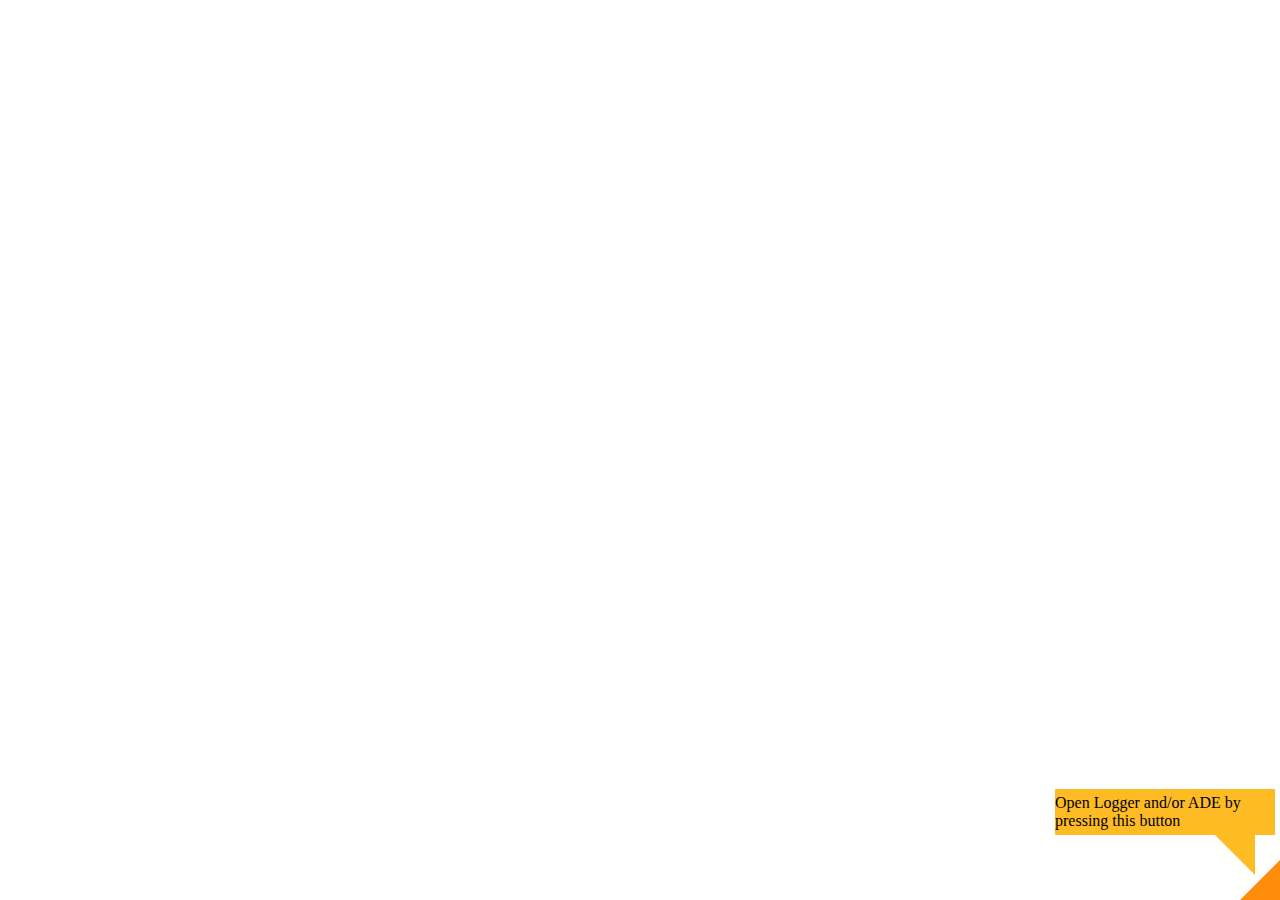
<file: index.html>
<!DOCTYPE HTML>
<html>

<head>
    <meta http-equiv="Content-Type" content="text/html; charset=UTF-8" />
    <meta content="width=device-width,initial-scale=1,maximum-scale=5,user-scalable=yes" name="viewport">
    <title></title>
    <script src="architect://architect.js"></script>
    <script type="text/javascript" src="ade.js"></script>
    <script type="text/javascript" src="setting/app_setting_building01.js"></script>
</head>
<body>
    <script data-main="core/app" src="core/require.js"></script>
</body>
</html>
</file>
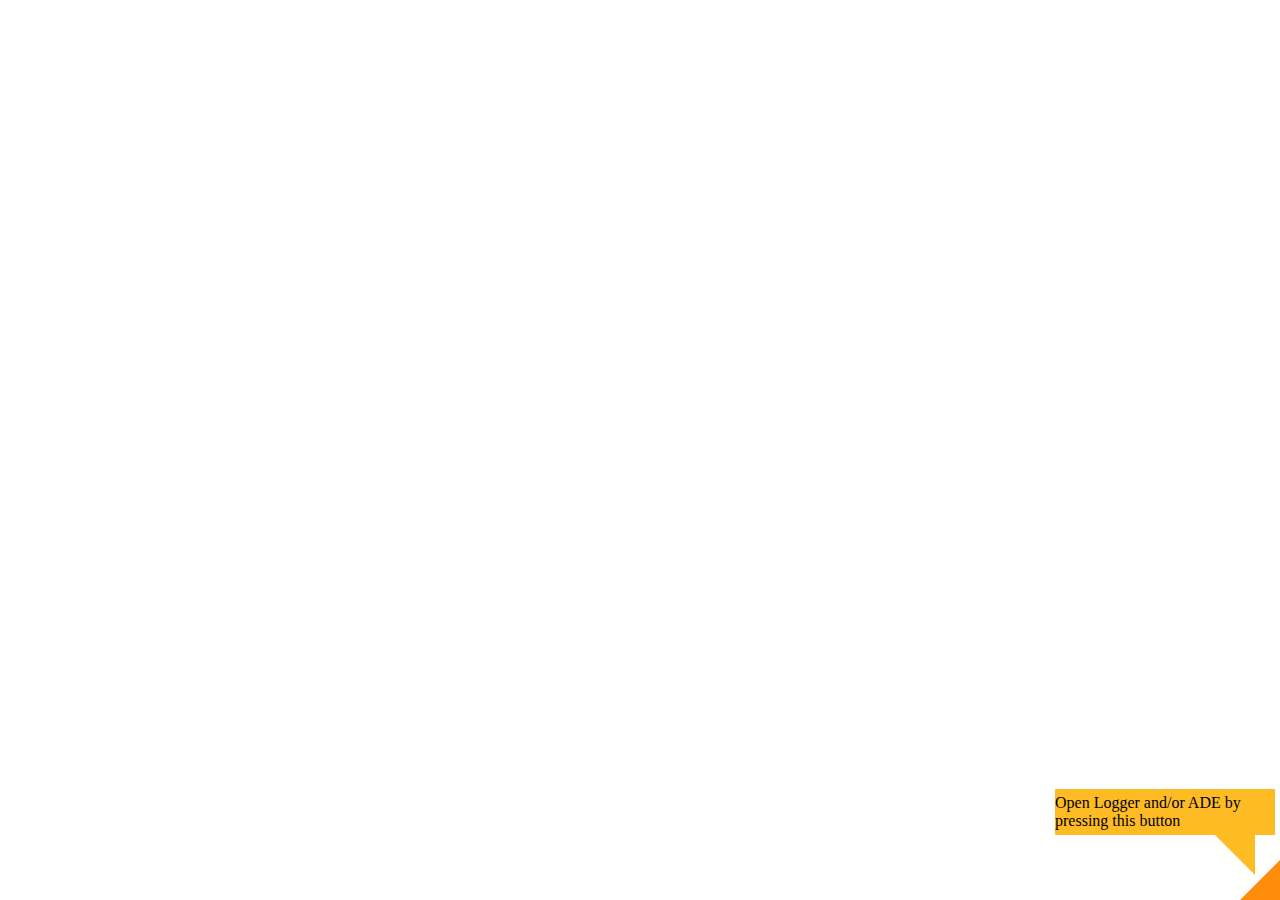
<file: index_sky100_03.html>
<!DOCTYPE HTML>
<html>

<head>
    <meta http-equiv="Content-Type" content="text/html; charset=UTF-8" />
    <meta content="width=device-width,initial-scale=1,maximum-scale=5,user-scalable=yes" name="viewport">
    <title></title>
    <script src="architect://architect.js"></script>
    <script type="text/javascript" src="ade.js"></script>
    <script type="text/javascript" src="setting/app_setting_building03.js"></script>
</head>
<body>
    <script data-main="core/app" src="core/require.js"></script>
</body>
</html>
</file>
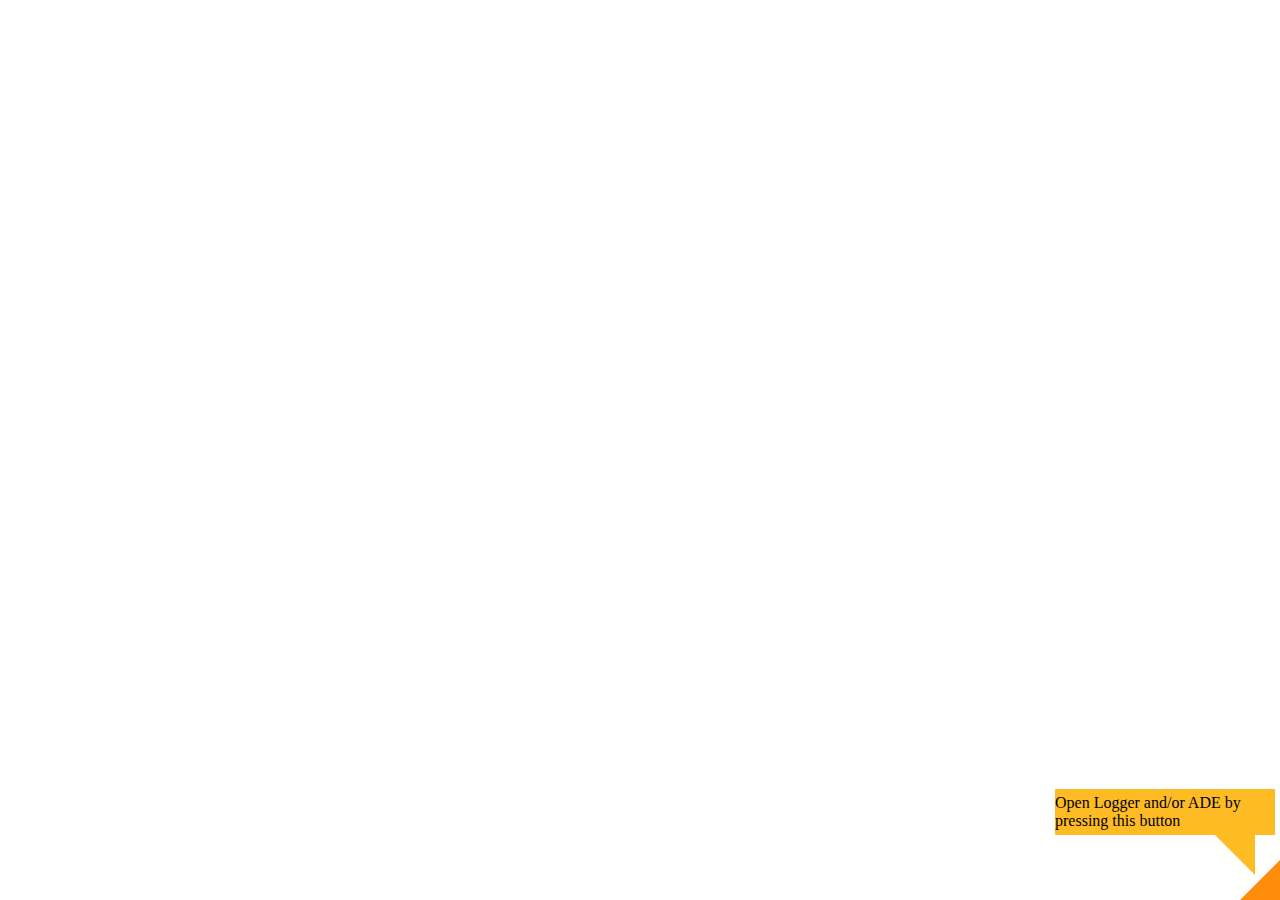
<file: index_sky_dive.html>
<!DOCTYPE HTML>
<html>

<head>
    <meta http-equiv="Content-Type" content="text/html; charset=UTF-8" />
    <meta content="width=device-width,initial-scale=1,maximum-scale=5,user-scalable=yes" name="viewport">
    <title></title>
    <script src="architect://architect.js"></script>
    <script type="text/javascript" src="ade.js"></script>
    <script type="text/javascript" src="setting/app_setting_skydive.js"></script>
</head>
<body>
    <script data-main="core/app" src="core/require.js"></script>
</body>
</html>
</file>
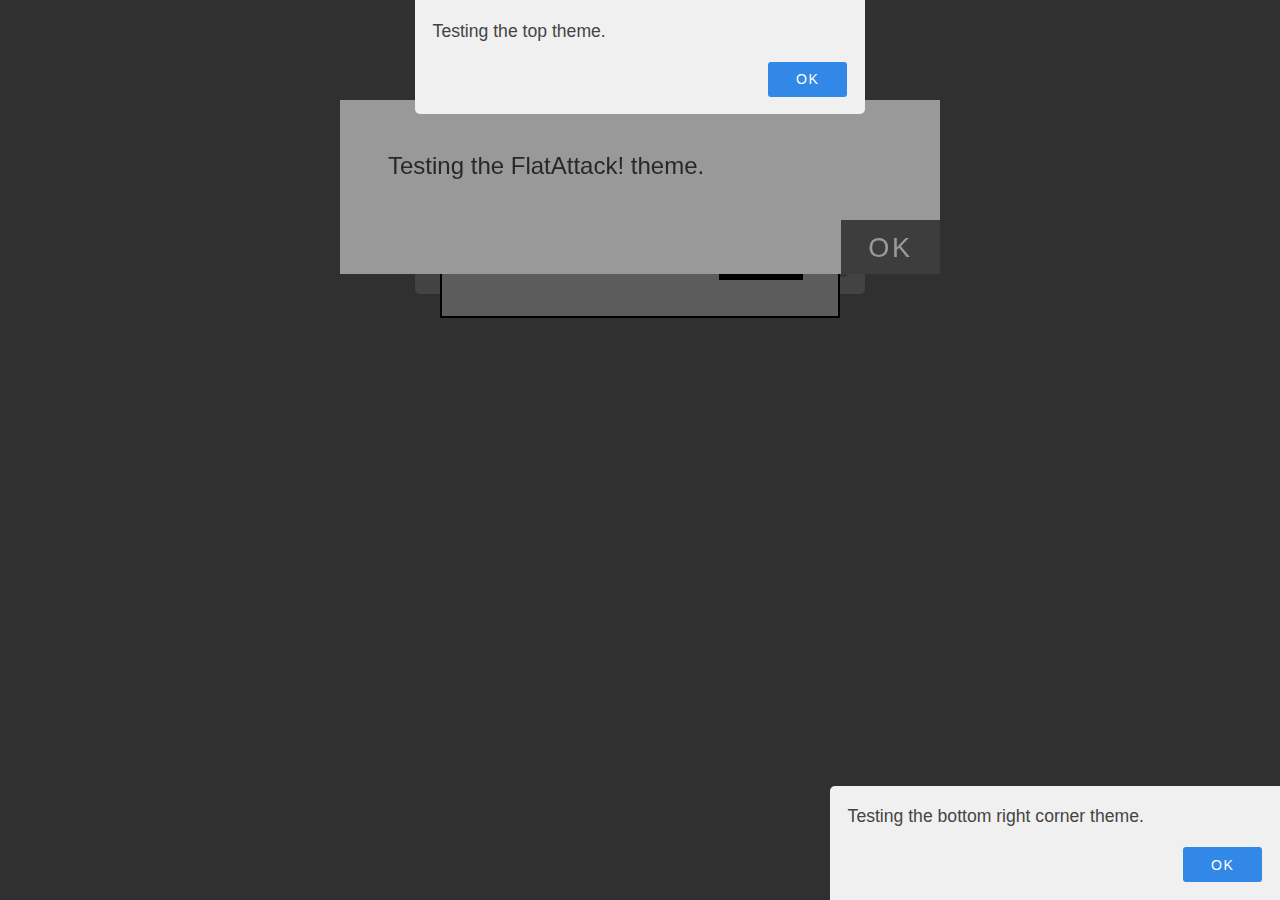
<file: 3_3d$Models_5_Animated$Model$Parts/lib/vex/test/build-test.html>
<html>
    <head>
        <script src="../dist/vex.combined.min.js"></script>
        <link rel="stylesheet" href="../css/vex.css" />
        <link rel="stylesheet" href="../css/vex-theme-default.css" />
        <link rel="stylesheet" href="../css/vex-theme-os.css" />
        <link rel="stylesheet" href="../css/vex-theme-plain.css" />
        <link rel="stylesheet" href="../css/vex-theme-wireframe.css" />
        <link rel="stylesheet" href="../css/vex-theme-flat-attack.css" />
        <link rel="stylesheet" href="../css/vex-theme-top.css" />
        <link rel="stylesheet" href="../css/vex-theme-bottom-right-corner.css" />
    </head>
    <body>
        <script>
            vex.dialog.alert({
                message: 'Testing the default theme.',
                className: 'vex-theme-default'
            })
            vex.dialog.alert({
                message: 'Testing the os theme.',
                className: 'vex-theme-os'
            })
            vex.dialog.alert({
                message: 'Testing the plain theme.',
                className: 'vex-theme-plain'
            })
            vex.dialog.alert({
                message: 'Testing the wireframe theme.',
                className: 'vex-theme-wireframe'
            })
            vex.dialog.alert({
                message: 'Testing the FlatAttack! theme.',
                className: 'vex-theme-flat-attack'
            })
            vex.dialog.alert({
                message: 'Testing the top theme.',
                className: 'vex-theme-top'
            })
            vex.dialog.alert({
                message: 'Testing the bottom right corner theme.',
                className: 'vex-theme-bottom-right-corner'
            })
        </script>
    </body>
</html>
</file>
<file: 3_3d$Models_5_Animated$Model$Parts/lib/vex/css/vex.css>
@keyframes vex-fadein {
  0% {
    opacity: 0; }
  100% {
    opacity: 1; } }

@-webkit-keyframes vex-fadein {
  0% {
    opacity: 0; }
  100% {
    opacity: 1; } }

@-moz-keyframes vex-fadein {
  0% {
    opacity: 0; }
  100% {
    opacity: 1; } }

@-ms-keyframes vex-fadein {
  0% {
    opacity: 0; }
  100% {
    opacity: 1; } }

@-o-keyframes vex-fadein {
  0% {
    opacity: 0; }
  100% {
    opacity: 1; } }

@keyframes vex-fadeout {
  0% {
    opacity: 1; }
  100% {
    opacity: 0; } }

@-webkit-keyframes vex-fadeout {
  0% {
    opacity: 1; }
  100% {
    opacity: 0; } }

@-moz-keyframes vex-fadeout {
  0% {
    opacity: 1; }
  100% {
    opacity: 0; } }

@-ms-keyframes vex-fadeout {
  0% {
    opacity: 1; }
  100% {
    opacity: 0; } }

@-o-keyframes vex-fadeout {
  0% {
    opacity: 1; }
  100% {
    opacity: 0; } }

@keyframes vex-rotation {
  0% {
    transform: rotate(0deg);
    -webkit-transform: rotate(0deg);
    -moz-transform: rotate(0deg);
    -ms-transform: rotate(0deg);
    -o-transform: rotate(0deg); }
  100% {
    transform: rotate(359deg);
    -webkit-transform: rotate(359deg);
    -moz-transform: rotate(359deg);
    -ms-transform: rotate(359deg);
    -o-transform: rotate(359deg); } }

@-webkit-keyframes vex-rotation {
  0% {
    transform: rotate(0deg);
    -webkit-transform: rotate(0deg);
    -moz-transform: rotate(0deg);
    -ms-transform: rotate(0deg);
    -o-transform: rotate(0deg); }
  100% {
    transform: rotate(359deg);
    -webkit-transform: rotate(359deg);
    -moz-transform: rotate(359deg);
    -ms-transform: rotate(359deg);
    -o-transform: rotate(359deg); } }

@-moz-keyframes vex-rotation {
  0% {
    transform: rotate(0deg);
    -webkit-transform: rotate(0deg);
    -moz-transform: rotate(0deg);
    -ms-transform: rotate(0deg);
    -o-transform: rotate(0deg); }
  100% {
    transform: rotate(359deg);
    -webkit-transform: rotate(359deg);
    -moz-transform: rotate(359deg);
    -ms-transform: rotate(359deg);
    -o-transform: rotate(359deg); } }

@-ms-keyframes vex-rotation {
  0% {
    transform: rotate(0deg);
    -webkit-transform: rotate(0deg);
    -moz-transform: rotate(0deg);
    -ms-transform: rotate(0deg);
    -o-transform: rotate(0deg); }
  100% {
    transform: rotate(359deg);
    -webkit-transform: rotate(359deg);
    -moz-transform: rotate(359deg);
    -ms-transform: rotate(359deg);
    -o-transform: rotate(359deg); } }

@-o-keyframes vex-rotation {
  0% {
    transform: rotate(0deg);
    -webkit-transform: rotate(0deg);
    -moz-transform: rotate(0deg);
    -ms-transform: rotate(0deg);
    -o-transform: rotate(0deg); }
  100% {
    transform: rotate(359deg);
    -webkit-transform: rotate(359deg);
    -moz-transform: rotate(359deg);
    -ms-transform: rotate(359deg);
    -o-transform: rotate(359deg); } }

.vex, .vex *, .vex *:before, .vex *:after {
  -moz-box-sizing: border-box;
  -webkit-box-sizing: border-box;
  box-sizing: border-box; }

.vex {
  position: fixed;
  overflow: auto;
  -webkit-overflow-scrolling: touch;
  z-index: 1111;
  top: 0;
  right: 0;
  bottom: 0;
  left: 0; }

.vex-scrollbar-measure {
  position: absolute;
  top: -9999px;
  width: 50px;
  height: 50px;
  overflow: scroll; }

.vex-overlay {
  background: #000;
  filter: alpha(opacity=40);
  -ms-filter: "progid:DXImageTransform.Microsoft.Alpha(Opacity=40)"; }

.vex-overlay {
  animation: vex-fadein 0.5s;
  -webkit-animation: vex-fadein 0.5s;
  -moz-animation: vex-fadein 0.5s;
  -ms-animation: vex-fadein 0.5s;
  -o-animation: vex-fadein 0.5s;
  -webkit-backface-visibility: hidden;
  position: fixed;
  background: rgba(0, 0, 0, 0.4);
  top: 0;
  right: 0;
  bottom: 0;
  left: 0; }
  .vex.vex-closing .vex-overlay {
    animation: vex-fadeout 0.5s;
    -webkit-animation: vex-fadeout 0.5s;
    -moz-animation: vex-fadeout 0.5s;
    -ms-animation: vex-fadeout 0.5s;
    -o-animation: vex-fadeout 0.5s;
    -webkit-backface-visibility: hidden; }

.vex-content {
  animation: vex-fadein 0.5s;
  -webkit-animation: vex-fadein 0.5s;
  -moz-animation: vex-fadein 0.5s;
  -ms-animation: vex-fadein 0.5s;
  -o-animation: vex-fadein 0.5s;
  -webkit-backface-visibility: hidden;
  background: #fff; }
  .vex.vex-closing .vex-content {
    animation: vex-fadeout 0.5s;
    -webkit-animation: vex-fadeout 0.5s;
    -moz-animation: vex-fadeout 0.5s;
    -ms-animation: vex-fadeout 0.5s;
    -o-animation: vex-fadeout 0.5s;
    -webkit-backface-visibility: hidden; }

.vex-close:before {
  font-family: Arial, sans-serif;
  content: "\00D7"; }

.vex-dialog-form {
  margin: 0; }

.vex-dialog-button {
  text-rendering: optimizeLegibility;
  -moz-appearance: none;
  -webkit-appearance: none;
  cursor: pointer;
  -webkit-tap-highlight-color: transparent; }

.vex-loading-spinner {
  animation: vex-rotation 0.7s linear infinite;
  -webkit-animation: vex-rotation 0.7s linear infinite;
  -moz-animation: vex-rotation 0.7s linear infinite;
  -ms-animation: vex-rotation 0.7s linear infinite;
  -o-animation: vex-rotation 0.7s linear infinite;
  -webkit-backface-visibility: hidden;
  -moz-box-shadow: 0 0 1em rgba(0, 0, 0, 0.1);
  -webkit-box-shadow: 0 0 1em rgba(0, 0, 0, 0.1);
  box-shadow: 0 0 1em rgba(0, 0, 0, 0.1);
  position: fixed;
  z-index: 1112;
  margin: auto;
  top: 0;
  right: 0;
  bottom: 0;
  left: 0;
  height: 2em;
  width: 2em;
  background: #fff; }

body.vex-open {
  overflow: hidden; }
</file>
<file: 3_3d$Models_5_Animated$Model$Parts/lib/vex/css/vex-theme-default.css>
@keyframes vex-flyin {
  0% {
    opacity: 0;
    transform: translateY(-40px);
    -webkit-transform: translateY(-40px);
    -moz-transform: translateY(-40px);
    -ms-transform: translateY(-40px);
    -o-transform: translateY(-40px); }
  100% {
    opacity: 1;
    transform: translateY(0);
    -webkit-transform: translateY(0);
    -moz-transform: translateY(0);
    -ms-transform: translateY(0);
    -o-transform: translateY(0); } }

@-webkit-keyframes vex-flyin {
  0% {
    opacity: 0;
    transform: translateY(-40px);
    -webkit-transform: translateY(-40px);
    -moz-transform: translateY(-40px);
    -ms-transform: translateY(-40px);
    -o-transform: translateY(-40px); }
  100% {
    opacity: 1;
    transform: translateY(0);
    -webkit-transform: translateY(0);
    -moz-transform: translateY(0);
    -ms-transform: translateY(0);
    -o-transform: translateY(0); } }

@-moz-keyframes vex-flyin {
  0% {
    opacity: 0;
    transform: translateY(-40px);
    -webkit-transform: translateY(-40px);
    -moz-transform: translateY(-40px);
    -ms-transform: translateY(-40px);
    -o-transform: translateY(-40px); }
  100% {
    opacity: 1;
    transform: translateY(0);
    -webkit-transform: translateY(0);
    -moz-transform: translateY(0);
    -ms-transform: translateY(0);
    -o-transform: translateY(0); } }

@-ms-keyframes vex-flyin {
  0% {
    opacity: 0;
    transform: translateY(-40px);
    -webkit-transform: translateY(-40px);
    -moz-transform: translateY(-40px);
    -ms-transform: translateY(-40px);
    -o-transform: translateY(-40px); }
  100% {
    opacity: 1;
    transform: translateY(0);
    -webkit-transform: translateY(0);
    -moz-transform: translateY(0);
    -ms-transform: translateY(0);
    -o-transform: translateY(0); } }

@-o-keyframes vex-flyin {
  0% {
    opacity: 0;
    transform: translateY(-40px);
    -webkit-transform: translateY(-40px);
    -moz-transform: translateY(-40px);
    -ms-transform: translateY(-40px);
    -o-transform: translateY(-40px); }
  100% {
    opacity: 1;
    transform: translateY(0);
    -webkit-transform: translateY(0);
    -moz-transform: translateY(0);
    -ms-transform: translateY(0);
    -o-transform: translateY(0); } }

@keyframes vex-flyout {
  0% {
    opacity: 1;
    transform: translateY(0);
    -webkit-transform: translateY(0);
    -moz-transform: translateY(0);
    -ms-transform: translateY(0);
    -o-transform: translateY(0); }
  100% {
    opacity: 0;
    transform: translateY(-40px);
    -webkit-transform: translateY(-40px);
    -moz-transform: translateY(-40px);
    -ms-transform: translateY(-40px);
    -o-transform: translateY(-40px); } }

@-webkit-keyframes vex-flyout {
  0% {
    opacity: 1;
    transform: translateY(0);
    -webkit-transform: translateY(0);
    -moz-transform: translateY(0);
    -ms-transform: translateY(0);
    -o-transform: translateY(0); }
  100% {
    opacity: 0;
    transform: translateY(-40px);
    -webkit-transform: translateY(-40px);
    -moz-transform: translateY(-40px);
    -ms-transform: translateY(-40px);
    -o-transform: translateY(-40px); } }

@-moz-keyframes vex-flyout {
  0% {
    opacity: 1;
    transform: translateY(0);
    -webkit-transform: translateY(0);
    -moz-transform: translateY(0);
    -ms-transform: translateY(0);
    -o-transform: translateY(0); }
  100% {
    opacity: 0;
    transform: translateY(-40px);
    -webkit-transform: translateY(-40px);
    -moz-transform: translateY(-40px);
    -ms-transform: translateY(-40px);
    -o-transform: translateY(-40px); } }

@-ms-keyframes vex-flyout {
  0% {
    opacity: 1;
    transform: translateY(0);
    -webkit-transform: translateY(0);
    -moz-transform: translateY(0);
    -ms-transform: translateY(0);
    -o-transform: translateY(0); }
  100% {
    opacity: 0;
    transform: translateY(-40px);
    -webkit-transform: translateY(-40px);
    -moz-transform: translateY(-40px);
    -ms-transform: translateY(-40px);
    -o-transform: translateY(-40px); } }

@-o-keyframes vex-flyout {
  0% {
    opacity: 1;
    transform: translateY(0);
    -webkit-transform: translateY(0);
    -moz-transform: translateY(0);
    -ms-transform: translateY(0);
    -o-transform: translateY(0); }
  100% {
    opacity: 0;
    transform: translateY(-40px);
    -webkit-transform: translateY(-40px);
    -moz-transform: translateY(-40px);
    -ms-transform: translateY(-40px);
    -o-transform: translateY(-40px); } }

@keyframes vex-pulse {
  0% {
    -moz-box-shadow: inset 0 0 0 300px transparent;
    -webkit-box-shadow: inset 0 0 0 300px transparent;
    box-shadow: inset 0 0 0 300px transparent; }
  70% {
    -moz-box-shadow: inset 0 0 0 300px rgba(255, 255, 255, 0.25);
    -webkit-box-shadow: inset 0 0 0 300px rgba(255, 255, 255, 0.25);
    box-shadow: inset 0 0 0 300px rgba(255, 255, 255, 0.25); }
  100% {
    -moz-box-shadow: inset 0 0 0 300px transparent;
    -webkit-box-shadow: inset 0 0 0 300px transparent;
    box-shadow: inset 0 0 0 300px transparent; } }

@-webkit-keyframes vex-pulse {
  0% {
    -moz-box-shadow: inset 0 0 0 300px transparent;
    -webkit-box-shadow: inset 0 0 0 300px transparent;
    box-shadow: inset 0 0 0 300px transparent; }
  70% {
    -moz-box-shadow: inset 0 0 0 300px rgba(255, 255, 255, 0.25);
    -webkit-box-shadow: inset 0 0 0 300px rgba(255, 255, 255, 0.25);
    box-shadow: inset 0 0 0 300px rgba(255, 255, 255, 0.25); }
  100% {
    -moz-box-shadow: inset 0 0 0 300px transparent;
    -webkit-box-shadow: inset 0 0 0 300px transparent;
    box-shadow: inset 0 0 0 300px transparent; } }

@-moz-keyframes vex-pulse {
  0% {
    -moz-box-shadow: inset 0 0 0 300px transparent;
    -webkit-box-shadow: inset 0 0 0 300px transparent;
    box-shadow: inset 0 0 0 300px transparent; }
  70% {
    -moz-box-shadow: inset 0 0 0 300px rgba(255, 255, 255, 0.25);
    -webkit-box-shadow: inset 0 0 0 300px rgba(255, 255, 255, 0.25);
    box-shadow: inset 0 0 0 300px rgba(255, 255, 255, 0.25); }
  100% {
    -moz-box-shadow: inset 0 0 0 300px transparent;
    -webkit-box-shadow: inset 0 0 0 300px transparent;
    box-shadow: inset 0 0 0 300px transparent; } }

@-ms-keyframes vex-pulse {
  0% {
    -moz-box-shadow: inset 0 0 0 300px transparent;
    -webkit-box-shadow: inset 0 0 0 300px transparent;
    box-shadow: inset 0 0 0 300px transparent; }
  70% {
    -moz-box-shadow: inset 0 0 0 300px rgba(255, 255, 255, 0.25);
    -webkit-box-shadow: inset 0 0 0 300px rgba(255, 255, 255, 0.25);
    box-shadow: inset 0 0 0 300px rgba(255, 255, 255, 0.25); }
  100% {
    -moz-box-shadow: inset 0 0 0 300px transparent;
    -webkit-box-shadow: inset 0 0 0 300px transparent;
    box-shadow: inset 0 0 0 300px transparent; } }

@-o-keyframes vex-pulse {
  0% {
    -moz-box-shadow: inset 0 0 0 300px transparent;
    -webkit-box-shadow: inset 0 0 0 300px transparent;
    box-shadow: inset 0 0 0 300px transparent; }
  70% {
    -moz-box-shadow: inset 0 0 0 300px rgba(255, 255, 255, 0.25);
    -webkit-box-shadow: inset 0 0 0 300px rgba(255, 255, 255, 0.25);
    box-shadow: inset 0 0 0 300px rgba(255, 255, 255, 0.25); }
  100% {
    -moz-box-shadow: inset 0 0 0 300px transparent;
    -webkit-box-shadow: inset 0 0 0 300px transparent;
    box-shadow: inset 0 0 0 300px transparent; } }

.vex.vex-theme-default {
  padding-top: 160px;
  padding-bottom: 160px; }
  .vex.vex-theme-default.vex-closing .vex-content {
    animation: vex-flyout 0.5s;
    -webkit-animation: vex-flyout 0.5s;
    -moz-animation: vex-flyout 0.5s;
    -ms-animation: vex-flyout 0.5s;
    -o-animation: vex-flyout 0.5s;
    -webkit-backface-visibility: hidden; }
  .vex.vex-theme-default .vex-content {
    animation: vex-flyin 0.5s;
    -webkit-animation: vex-flyin 0.5s;
    -moz-animation: vex-flyin 0.5s;
    -ms-animation: vex-flyin 0.5s;
    -o-animation: vex-flyin 0.5s;
    -webkit-backface-visibility: hidden; }
  .vex.vex-theme-default .vex-content {
    -moz-border-radius: 5px;
    -webkit-border-radius: 5px;
    border-radius: 5px;
    font-family: "Helvetica Neue", sans-serif;
    background: #f0f0f0;
    color: #444;
    padding: 1em;
    position: relative;
    margin: 0 auto;
    max-width: 100%;
    width: 450px;
    font-size: 1.1em;
    line-height: 1.5em; }
    .vex.vex-theme-default .vex-content h1, .vex.vex-theme-default .vex-content h2, .vex.vex-theme-default .vex-content h3, .vex.vex-theme-default .vex-content h4, .vex.vex-theme-default .vex-content h5, .vex.vex-theme-default .vex-content h6, .vex.vex-theme-default .vex-content p, .vex.vex-theme-default .vex-content ul, .vex.vex-theme-default .vex-content li {
      color: inherit; }
  .vex.vex-theme-default .vex-close {
    -moz-border-radius: 5px;
    -webkit-border-radius: 5px;
    border-radius: 5px;
    position: absolute;
    top: 0;
    right: 0;
    cursor: pointer; }
    .vex.vex-theme-default .vex-close:before {
      -moz-border-radius: 3px;
      -webkit-border-radius: 3px;
      border-radius: 3px;
      position: absolute;
      content: "\00D7";
      font-size: 26px;
      font-weight: normal;
      line-height: 31px;
      height: 30px;
      width: 30px;
      text-align: center;
      top: 3px;
      right: 3px;
      color: #bbb;
      background: transparent; }
    .vex.vex-theme-default .vex-close:hover:before, .vex.vex-theme-default .vex-close:active:before {
      color: #777;
      background: #e0e0e0; }
  .vex.vex-theme-default .vex-dialog-form .vex-dialog-message {
    margin-bottom: .5em; }
  .vex.vex-theme-default .vex-dialog-form .vex-dialog-input {
    margin-bottom: 1em; }
    .vex.vex-theme-default .vex-dialog-form .vex-dialog-input textarea, .vex.vex-theme-default .vex-dialog-form .vex-dialog-input input[type="date"], .vex.vex-theme-default .vex-dialog-form .vex-dialog-input input[type="datetime"], .vex.vex-theme-default .vex-dialog-form .vex-dialog-input input[type="datetime-local"], .vex.vex-theme-default .vex-dialog-form .vex-dialog-input input[type="email"], .vex.vex-theme-default .vex-dialog-form .vex-dialog-input input[type="month"], .vex.vex-theme-default .vex-dialog-form .vex-dialog-input input[type="number"], .vex.vex-theme-default .vex-dialog-form .vex-dialog-input input[type="password"], .vex.vex-theme-default .vex-dialog-form .vex-dialog-input input[type="search"], .vex.vex-theme-default .vex-dialog-form .vex-dialog-input input[type="tel"], .vex.vex-theme-default .vex-dialog-form .vex-dialog-input input[type="text"], .vex.vex-theme-default .vex-dialog-form .vex-dialog-input input[type="time"], .vex.vex-theme-default .vex-dialog-form .vex-dialog-input input[type="url"], .vex.vex-theme-default .vex-dialog-form .vex-dialog-input input[type="week"] {
      -moz-border-radius: 3px;
      -webkit-border-radius: 3px;
      border-radius: 3px;
      background: #fff;
      width: 100%;
      padding: .25em .67em;
      border: 0;
      font-family: inherit;
      font-weight: inherit;
      font-size: inherit;
      min-height: 2.5em;
      margin: 0 0 .25em; }
      .vex.vex-theme-default .vex-dialog-form .vex-dialog-input textarea:focus, .vex.vex-theme-default .vex-dialog-form .vex-dialog-input input[type="date"]:focus, .vex.vex-theme-default .vex-dialog-form .vex-dialog-input input[type="datetime"]:focus, .vex.vex-theme-default .vex-dialog-form .vex-dialog-input input[type="datetime-local"]:focus, .vex.vex-theme-default .vex-dialog-form .vex-dialog-input input[type="email"]:focus, .vex.vex-theme-default .vex-dialog-form .vex-dialog-input input[type="month"]:focus, .vex.vex-theme-default .vex-dialog-form .vex-dialog-input input[type="number"]:focus, .vex.vex-theme-default .vex-dialog-form .vex-dialog-input input[type="password"]:focus, .vex.vex-theme-default .vex-dialog-form .vex-dialog-input input[type="search"]:focus, .vex.vex-theme-default .vex-dialog-form .vex-dialog-input input[type="tel"]:focus, .vex.vex-theme-default .vex-dialog-form .vex-dialog-input input[type="text"]:focus, .vex.vex-theme-default .vex-dialog-form .vex-dialog-input input[type="time"]:focus, .vex.vex-theme-default .vex-dialog-form .vex-dialog-input input[type="url"]:focus, .vex.vex-theme-default .vex-dialog-form .vex-dialog-input input[type="week"]:focus {
        -moz-box-shadow: inset 0 0 0 2px #8dbdf1;
        -webkit-box-shadow: inset 0 0 0 2px #8dbdf1;
        box-shadow: inset 0 0 0 2px #8dbdf1;
        outline: none; }
  .vex.vex-theme-default .vex-dialog-form .vex-dialog-buttons {
    *zoom: 1; }
    .vex.vex-theme-default .vex-dialog-form .vex-dialog-buttons:after {
      content: "";
      display: table;
      clear: both; }
  .vex.vex-theme-default .vex-dialog-button {
    -moz-border-radius: 3px;
    -webkit-border-radius: 3px;
    border-radius: 3px;
    border: 0;
    float: right;
    margin: 0 0 0 .5em;
    font-family: inherit;
    text-transform: uppercase;
    letter-spacing: .1em;
    font-size: .8em;
    line-height: 1em;
    padding: .75em 2em; }
    .vex.vex-theme-default .vex-dialog-button.vex-last {
      margin-left: 0; }
    .vex.vex-theme-default .vex-dialog-button:focus {
      animation: vex-pulse 1.1s infinite;
      -webkit-animation: vex-pulse 1.1s infinite;
      -moz-animation: vex-pulse 1.1s infinite;
      -ms-animation: vex-pulse 1.1s infinite;
      -o-animation: vex-pulse 1.1s infinite;
      -webkit-backface-visibility: hidden;
      outline: none; }
      @media (max-width: 568px) {
        .vex.vex-theme-default .vex-dialog-button:focus {
          animation: none;
          -webkit-animation: none;
          -moz-animation: none;
          -ms-animation: none;
          -o-animation: none;
          -webkit-backface-visibility: hidden; } }
    .vex.vex-theme-default .vex-dialog-button.vex-dialog-button-primary {
      background: #3288e6;
      color: #fff; }
    .vex.vex-theme-default .vex-dialog-button.vex-dialog-button-secondary {
      background: #e0e0e0;
      color: #777; }

.vex-loading-spinner.vex-theme-default {
  -moz-box-shadow: 0 0 0 0.5em #f0f0f0, 0 0 1px 0.5em rgba(0, 0, 0, 0.3);
  -webkit-box-shadow: 0 0 0 0.5em #f0f0f0, 0 0 1px 0.5em rgba(0, 0, 0, 0.3);
  box-shadow: 0 0 0 0.5em #f0f0f0, 0 0 1px 0.5em rgba(0, 0, 0, 0.3);
  -moz-border-radius: 100%;
  -webkit-border-radius: 100%;
  border-radius: 100%;
  background: #f0f0f0;
  border: .2em solid transparent;
  border-top-color: #bbb;
  top: -1.1em;
  bottom: auto; }
</file>
<file: 3_3d$Models_5_Animated$Model$Parts/lib/vex/css/vex-theme-os.css>
@keyframes vex-flyin {
  0% {
    opacity: 0;
    transform: translateY(-40px);
    -webkit-transform: translateY(-40px);
    -moz-transform: translateY(-40px);
    -ms-transform: translateY(-40px);
    -o-transform: translateY(-40px); }
  100% {
    opacity: 1;
    transform: translateY(0);
    -webkit-transform: translateY(0);
    -moz-transform: translateY(0);
    -ms-transform: translateY(0);
    -o-transform: translateY(0); } }

@-webkit-keyframes vex-flyin {
  0% {
    opacity: 0;
    transform: translateY(-40px);
    -webkit-transform: translateY(-40px);
    -moz-transform: translateY(-40px);
    -ms-transform: translateY(-40px);
    -o-transform: translateY(-40px); }
  100% {
    opacity: 1;
    transform: translateY(0);
    -webkit-transform: translateY(0);
    -moz-transform: translateY(0);
    -ms-transform: translateY(0);
    -o-transform: translateY(0); } }

@-moz-keyframes vex-flyin {
  0% {
    opacity: 0;
    transform: translateY(-40px);
    -webkit-transform: translateY(-40px);
    -moz-transform: translateY(-40px);
    -ms-transform: translateY(-40px);
    -o-transform: translateY(-40px); }
  100% {
    opacity: 1;
    transform: translateY(0);
    -webkit-transform: translateY(0);
    -moz-transform: translateY(0);
    -ms-transform: translateY(0);
    -o-transform: translateY(0); } }

@-ms-keyframes vex-flyin {
  0% {
    opacity: 0;
    transform: translateY(-40px);
    -webkit-transform: translateY(-40px);
    -moz-transform: translateY(-40px);
    -ms-transform: translateY(-40px);
    -o-transform: translateY(-40px); }
  100% {
    opacity: 1;
    transform: translateY(0);
    -webkit-transform: translateY(0);
    -moz-transform: translateY(0);
    -ms-transform: translateY(0);
    -o-transform: translateY(0); } }

@-o-keyframes vex-flyin {
  0% {
    opacity: 0;
    transform: translateY(-40px);
    -webkit-transform: translateY(-40px);
    -moz-transform: translateY(-40px);
    -ms-transform: translateY(-40px);
    -o-transform: translateY(-40px); }
  100% {
    opacity: 1;
    transform: translateY(0);
    -webkit-transform: translateY(0);
    -moz-transform: translateY(0);
    -ms-transform: translateY(0);
    -o-transform: translateY(0); } }

@keyframes vex-flyout {
  0% {
    opacity: 1;
    transform: translateY(0);
    -webkit-transform: translateY(0);
    -moz-transform: translateY(0);
    -ms-transform: translateY(0);
    -o-transform: translateY(0); }
  100% {
    opacity: 0;
    transform: translateY(-40px);
    -webkit-transform: translateY(-40px);
    -moz-transform: translateY(-40px);
    -ms-transform: translateY(-40px);
    -o-transform: translateY(-40px); } }

@-webkit-keyframes vex-flyout {
  0% {
    opacity: 1;
    transform: translateY(0);
    -webkit-transform: translateY(0);
    -moz-transform: translateY(0);
    -ms-transform: translateY(0);
    -o-transform: translateY(0); }
  100% {
    opacity: 0;
    transform: translateY(-40px);
    -webkit-transform: translateY(-40px);
    -moz-transform: translateY(-40px);
    -ms-transform: translateY(-40px);
    -o-transform: translateY(-40px); } }

@-moz-keyframes vex-flyout {
  0% {
    opacity: 1;
    transform: translateY(0);
    -webkit-transform: translateY(0);
    -moz-transform: translateY(0);
    -ms-transform: translateY(0);
    -o-transform: translateY(0); }
  100% {
    opacity: 0;
    transform: translateY(-40px);
    -webkit-transform: translateY(-40px);
    -moz-transform: translateY(-40px);
    -ms-transform: translateY(-40px);
    -o-transform: translateY(-40px); } }

@-ms-keyframes vex-flyout {
  0% {
    opacity: 1;
    transform: translateY(0);
    -webkit-transform: translateY(0);
    -moz-transform: translateY(0);
    -ms-transform: translateY(0);
    -o-transform: translateY(0); }
  100% {
    opacity: 0;
    transform: translateY(-40px);
    -webkit-transform: translateY(-40px);
    -moz-transform: translateY(-40px);
    -ms-transform: translateY(-40px);
    -o-transform: translateY(-40px); } }

@-o-keyframes vex-flyout {
  0% {
    opacity: 1;
    transform: translateY(0);
    -webkit-transform: translateY(0);
    -moz-transform: translateY(0);
    -ms-transform: translateY(0);
    -o-transform: translateY(0); }
  100% {
    opacity: 0;
    transform: translateY(-40px);
    -webkit-transform: translateY(-40px);
    -moz-transform: translateY(-40px);
    -ms-transform: translateY(-40px);
    -o-transform: translateY(-40px); } }

@keyframes vex-pulse {
  0% {
    -moz-box-shadow: inset 0 0 0 300px transparent;
    -webkit-box-shadow: inset 0 0 0 300px transparent;
    box-shadow: inset 0 0 0 300px transparent; }
  70% {
    -moz-box-shadow: inset 0 0 0 300px rgba(255, 255, 255, 0.25);
    -webkit-box-shadow: inset 0 0 0 300px rgba(255, 255, 255, 0.25);
    box-shadow: inset 0 0 0 300px rgba(255, 255, 255, 0.25); }
  100% {
    -moz-box-shadow: inset 0 0 0 300px transparent;
    -webkit-box-shadow: inset 0 0 0 300px transparent;
    box-shadow: inset 0 0 0 300px transparent; } }

@-webkit-keyframes vex-pulse {
  0% {
    -moz-box-shadow: inset 0 0 0 300px transparent;
    -webkit-box-shadow: inset 0 0 0 300px transparent;
    box-shadow: inset 0 0 0 300px transparent; }
  70% {
    -moz-box-shadow: inset 0 0 0 300px rgba(255, 255, 255, 0.25);
    -webkit-box-shadow: inset 0 0 0 300px rgba(255, 255, 255, 0.25);
    box-shadow: inset 0 0 0 300px rgba(255, 255, 255, 0.25); }
  100% {
    -moz-box-shadow: inset 0 0 0 300px transparent;
    -webkit-box-shadow: inset 0 0 0 300px transparent;
    box-shadow: inset 0 0 0 300px transparent; } }

@-moz-keyframes vex-pulse {
  0% {
    -moz-box-shadow: inset 0 0 0 300px transparent;
    -webkit-box-shadow: inset 0 0 0 300px transparent;
    box-shadow: inset 0 0 0 300px transparent; }
  70% {
    -moz-box-shadow: inset 0 0 0 300px rgba(255, 255, 255, 0.25);
    -webkit-box-shadow: inset 0 0 0 300px rgba(255, 255, 255, 0.25);
    box-shadow: inset 0 0 0 300px rgba(255, 255, 255, 0.25); }
  100% {
    -moz-box-shadow: inset 0 0 0 300px transparent;
    -webkit-box-shadow: inset 0 0 0 300px transparent;
    box-shadow: inset 0 0 0 300px transparent; } }

@-ms-keyframes vex-pulse {
  0% {
    -moz-box-shadow: inset 0 0 0 300px transparent;
    -webkit-box-shadow: inset 0 0 0 300px transparent;
    box-shadow: inset 0 0 0 300px transparent; }
  70% {
    -moz-box-shadow: inset 0 0 0 300px rgba(255, 255, 255, 0.25);
    -webkit-box-shadow: inset 0 0 0 300px rgba(255, 255, 255, 0.25);
    box-shadow: inset 0 0 0 300px rgba(255, 255, 255, 0.25); }
  100% {
    -moz-box-shadow: inset 0 0 0 300px transparent;
    -webkit-box-shadow: inset 0 0 0 300px transparent;
    box-shadow: inset 0 0 0 300px transparent; } }

@-o-keyframes vex-pulse {
  0% {
    -moz-box-shadow: inset 0 0 0 300px transparent;
    -webkit-box-shadow: inset 0 0 0 300px transparent;
    box-shadow: inset 0 0 0 300px transparent; }
  70% {
    -moz-box-shadow: inset 0 0 0 300px rgba(255, 255, 255, 0.25);
    -webkit-box-shadow: inset 0 0 0 300px rgba(255, 255, 255, 0.25);
    box-shadow: inset 0 0 0 300px rgba(255, 255, 255, 0.25); }
  100% {
    -moz-box-shadow: inset 0 0 0 300px transparent;
    -webkit-box-shadow: inset 0 0 0 300px transparent;
    box-shadow: inset 0 0 0 300px transparent; } }

.vex.vex-theme-os {
  padding-top: 160px;
  padding-bottom: 160px; }
  .vex.vex-theme-os.vex-closing .vex-content {
    animation: vex-flyout 0.5s;
    -webkit-animation: vex-flyout 0.5s;
    -moz-animation: vex-flyout 0.5s;
    -ms-animation: vex-flyout 0.5s;
    -o-animation: vex-flyout 0.5s;
    -webkit-backface-visibility: hidden; }
  .vex.vex-theme-os .vex-content {
    animation: vex-flyin 0.5s;
    -webkit-animation: vex-flyin 0.5s;
    -moz-animation: vex-flyin 0.5s;
    -ms-animation: vex-flyin 0.5s;
    -o-animation: vex-flyin 0.5s;
    -webkit-backface-visibility: hidden; }
  .vex.vex-theme-os .vex-content {
    -moz-border-radius: 5px;
    -webkit-border-radius: 5px;
    border-radius: 5px;
    -moz-box-shadow: inset 0 1px #a6a6a6, 0 0 0 1px rgba(0, 0, 0, 0.08);
    -webkit-box-shadow: inset 0 1px #a6a6a6, 0 0 0 1px rgba(0, 0, 0, 0.08);
    box-shadow: inset 0 1px #a6a6a6, 0 0 0 1px rgba(0, 0, 0, 0.08);
    font-family: "Helvetica Neue", sans-serif;
    border-top: 20px solid #bbb;
    background: #f0f0f0;
    color: #444;
    padding: 1em;
    position: relative;
    margin: 0 auto;
    max-width: 100%;
    width: 450px;
    font-size: 1.1em;
    line-height: 1.5em; }
    .vex.vex-theme-os .vex-content h1, .vex.vex-theme-os .vex-content h2, .vex.vex-theme-os .vex-content h3, .vex.vex-theme-os .vex-content h4, .vex.vex-theme-os .vex-content h5, .vex.vex-theme-os .vex-content h6, .vex.vex-theme-os .vex-content p, .vex.vex-theme-os .vex-content ul, .vex.vex-theme-os .vex-content li {
      color: inherit; }
  .vex.vex-theme-os .vex-close {
    -moz-border-radius: 0 5px 0 0;
    -webkit-border-radius: 0 5px 0 0;
    border-radius: 0 5px 0 0;
    position: absolute;
    top: 0;
    right: 0;
    cursor: pointer; }
    .vex.vex-theme-os .vex-close:before {
      -moz-border-radius: 3px;
      -webkit-border-radius: 3px;
      border-radius: 3px;
      position: absolute;
      content: "\00D7";
      font-size: 26px;
      font-weight: normal;
      line-height: 31px;
      height: 30px;
      width: 30px;
      text-align: center;
      top: 3px;
      right: 3px;
      color: #bbb;
      background: transparent; }
    .vex.vex-theme-os .vex-close:hover:before, .vex.vex-theme-os .vex-close:active:before {
      color: #777;
      background: #e0e0e0; }
  .vex.vex-theme-os .vex-dialog-form .vex-dialog-message {
    margin-bottom: .5em; }
  .vex.vex-theme-os .vex-dialog-form .vex-dialog-input {
    margin-bottom: 1em; }
    .vex.vex-theme-os .vex-dialog-form .vex-dialog-input textarea, .vex.vex-theme-os .vex-dialog-form .vex-dialog-input input[type="date"], .vex.vex-theme-os .vex-dialog-form .vex-dialog-input input[type="datetime"], .vex.vex-theme-os .vex-dialog-form .vex-dialog-input input[type="datetime-local"], .vex.vex-theme-os .vex-dialog-form .vex-dialog-input input[type="email"], .vex.vex-theme-os .vex-dialog-form .vex-dialog-input input[type="month"], .vex.vex-theme-os .vex-dialog-form .vex-dialog-input input[type="number"], .vex.vex-theme-os .vex-dialog-form .vex-dialog-input input[type="password"], .vex.vex-theme-os .vex-dialog-form .vex-dialog-input input[type="search"], .vex.vex-theme-os .vex-dialog-form .vex-dialog-input input[type="tel"], .vex.vex-theme-os .vex-dialog-form .vex-dialog-input input[type="text"], .vex.vex-theme-os .vex-dialog-form .vex-dialog-input input[type="time"], .vex.vex-theme-os .vex-dialog-form .vex-dialog-input input[type="url"], .vex.vex-theme-os .vex-dialog-form .vex-dialog-input input[type="week"] {
      -moz-border-radius: 3px;
      -webkit-border-radius: 3px;
      border-radius: 3px;
      background: #fff;
      width: 100%;
      padding: .25em .67em;
      border: 0;
      font-family: inherit;
      font-weight: inherit;
      font-size: inherit;
      min-height: 2.5em;
      margin: 0 0 .25em; }
      .vex.vex-theme-os .vex-dialog-form .vex-dialog-input textarea:focus, .vex.vex-theme-os .vex-dialog-form .vex-dialog-input input[type="date"]:focus, .vex.vex-theme-os .vex-dialog-form .vex-dialog-input input[type="datetime"]:focus, .vex.vex-theme-os .vex-dialog-form .vex-dialog-input input[type="datetime-local"]:focus, .vex.vex-theme-os .vex-dialog-form .vex-dialog-input input[type="email"]:focus, .vex.vex-theme-os .vex-dialog-form .vex-dialog-input input[type="month"]:focus, .vex.vex-theme-os .vex-dialog-form .vex-dialog-input input[type="number"]:focus, .vex.vex-theme-os .vex-dialog-form .vex-dialog-input input[type="password"]:focus, .vex.vex-theme-os .vex-dialog-form .vex-dialog-input input[type="search"]:focus, .vex.vex-theme-os .vex-dialog-form .vex-dialog-input input[type="tel"]:focus, .vex.vex-theme-os .vex-dialog-form .vex-dialog-input input[type="text"]:focus, .vex.vex-theme-os .vex-dialog-form .vex-dialog-input input[type="time"]:focus, .vex.vex-theme-os .vex-dialog-form .vex-dialog-input input[type="url"]:focus, .vex.vex-theme-os .vex-dialog-form .vex-dialog-input input[type="week"]:focus {
        -moz-box-shadow: inset 0 0 0 1px #3288e6;
        -webkit-box-shadow: inset 0 0 0 1px #3288e6;
        box-shadow: inset 0 0 0 1px #3288e6;
        outline: none; }
  .vex.vex-theme-os .vex-dialog-form .vex-dialog-buttons {
    *zoom: 1; }
    .vex.vex-theme-os .vex-dialog-form .vex-dialog-buttons:after {
      content: "";
      display: table;
      clear: both; }
  .vex.vex-theme-os .vex-dialog-button {
    -moz-border-radius: 3px;
    -webkit-border-radius: 3px;
    border-radius: 3px;
    border: 0;
    float: right;
    margin: 0 0 0 .5em;
    font-family: inherit;
    text-transform: uppercase;
    letter-spacing: .1em;
    font-size: .8em;
    line-height: 1em;
    padding: .75em 2em; }
    .vex.vex-theme-os .vex-dialog-button.vex-last {
      margin-left: 0; }
    .vex.vex-theme-os .vex-dialog-button:focus {
      animation: vex-pulse 1.1s infinite;
      -webkit-animation: vex-pulse 1.1s infinite;
      -moz-animation: vex-pulse 1.1s infinite;
      -ms-animation: vex-pulse 1.1s infinite;
      -o-animation: vex-pulse 1.1s infinite;
      -webkit-backface-visibility: hidden;
      outline: none; }
      @media (max-width: 568px) {
        .vex.vex-theme-os .vex-dialog-button:focus {
          animation: none;
          -webkit-animation: none;
          -moz-animation: none;
          -ms-animation: none;
          -o-animation: none;
          -webkit-backface-visibility: hidden; } }
    .vex.vex-theme-os .vex-dialog-button.vex-dialog-button-primary {
      background: #3288e6;
      color: #fff; }
    .vex.vex-theme-os .vex-dialog-button.vex-dialog-button-secondary {
      background: #e0e0e0;
      color: #777; }

.vex-loading-spinner.vex-theme-os {
  -moz-box-shadow: 0 0 0 1px rgba(0, 0, 0, 0.2), 0 0 0.5em rgba(0, 0, 0, 0.2);
  -webkit-box-shadow: 0 0 0 1px rgba(0, 0, 0, 0.2), 0 0 0.5em rgba(0, 0, 0, 0.2);
  box-shadow: 0 0 0 1px rgba(0, 0, 0, 0.2), 0 0 0.5em rgba(0, 0, 0, 0.2);
  -moz-border-radius: 100%;
  -webkit-border-radius: 100%;
  border-radius: 100%;
  background: rgba(255, 255, 255, 0.2);
  width: 0;
  height: 0;
  border: 1.2em solid #bbb;
  border-top-color: #f0f0f0;
  border-bottom-color: #f0f0f0; }
</file>
<file: 3_3d$Models_5_Animated$Model$Parts/lib/vex/css/vex-theme-plain.css>
@keyframes vex-pulse {
  0% {
    -moz-box-shadow: inset 0 0 0 300px transparent;
    -webkit-box-shadow: inset 0 0 0 300px transparent;
    box-shadow: inset 0 0 0 300px transparent; }
  70% {
    -moz-box-shadow: inset 0 0 0 300px rgba(255, 255, 255, 0.25);
    -webkit-box-shadow: inset 0 0 0 300px rgba(255, 255, 255, 0.25);
    box-shadow: inset 0 0 0 300px rgba(255, 255, 255, 0.25); }
  100% {
    -moz-box-shadow: inset 0 0 0 300px transparent;
    -webkit-box-shadow: inset 0 0 0 300px transparent;
    box-shadow: inset 0 0 0 300px transparent; } }

@-webkit-keyframes vex-pulse {
  0% {
    -moz-box-shadow: inset 0 0 0 300px transparent;
    -webkit-box-shadow: inset 0 0 0 300px transparent;
    box-shadow: inset 0 0 0 300px transparent; }
  70% {
    -moz-box-shadow: inset 0 0 0 300px rgba(255, 255, 255, 0.25);
    -webkit-box-shadow: inset 0 0 0 300px rgba(255, 255, 255, 0.25);
    box-shadow: inset 0 0 0 300px rgba(255, 255, 255, 0.25); }
  100% {
    -moz-box-shadow: inset 0 0 0 300px transparent;
    -webkit-box-shadow: inset 0 0 0 300px transparent;
    box-shadow: inset 0 0 0 300px transparent; } }

@-moz-keyframes vex-pulse {
  0% {
    -moz-box-shadow: inset 0 0 0 300px transparent;
    -webkit-box-shadow: inset 0 0 0 300px transparent;
    box-shadow: inset 0 0 0 300px transparent; }
  70% {
    -moz-box-shadow: inset 0 0 0 300px rgba(255, 255, 255, 0.25);
    -webkit-box-shadow: inset 0 0 0 300px rgba(255, 255, 255, 0.25);
    box-shadow: inset 0 0 0 300px rgba(255, 255, 255, 0.25); }
  100% {
    -moz-box-shadow: inset 0 0 0 300px transparent;
    -webkit-box-shadow: inset 0 0 0 300px transparent;
    box-shadow: inset 0 0 0 300px transparent; } }

@-ms-keyframes vex-pulse {
  0% {
    -moz-box-shadow: inset 0 0 0 300px transparent;
    -webkit-box-shadow: inset 0 0 0 300px transparent;
    box-shadow: inset 0 0 0 300px transparent; }
  70% {
    -moz-box-shadow: inset 0 0 0 300px rgba(255, 255, 255, 0.25);
    -webkit-box-shadow: inset 0 0 0 300px rgba(255, 255, 255, 0.25);
    box-shadow: inset 0 0 0 300px rgba(255, 255, 255, 0.25); }
  100% {
    -moz-box-shadow: inset 0 0 0 300px transparent;
    -webkit-box-shadow: inset 0 0 0 300px transparent;
    box-shadow: inset 0 0 0 300px transparent; } }

@-o-keyframes vex-pulse {
  0% {
    -moz-box-shadow: inset 0 0 0 300px transparent;
    -webkit-box-shadow: inset 0 0 0 300px transparent;
    box-shadow: inset 0 0 0 300px transparent; }
  70% {
    -moz-box-shadow: inset 0 0 0 300px rgba(255, 255, 255, 0.25);
    -webkit-box-shadow: inset 0 0 0 300px rgba(255, 255, 255, 0.25);
    box-shadow: inset 0 0 0 300px rgba(255, 255, 255, 0.25); }
  100% {
    -moz-box-shadow: inset 0 0 0 300px transparent;
    -webkit-box-shadow: inset 0 0 0 300px transparent;
    box-shadow: inset 0 0 0 300px transparent; } }

.vex.vex-theme-plain {
  padding-top: 160px;
  padding-bottom: 160px; }
  .vex.vex-theme-plain .vex-content {
    font-family: "Helvetica Neue", sans-serif;
    background: #fff;
    color: #444;
    padding: 1em;
    position: relative;
    margin: 0 auto;
    max-width: 100%;
    width: 450px;
    font-size: 1.1em;
    line-height: 1.5em; }
    .vex.vex-theme-plain .vex-content h1, .vex.vex-theme-plain .vex-content h2, .vex.vex-theme-plain .vex-content h3, .vex.vex-theme-plain .vex-content h4, .vex.vex-theme-plain .vex-content h5, .vex.vex-theme-plain .vex-content h6, .vex.vex-theme-plain .vex-content p, .vex.vex-theme-plain .vex-content ul, .vex.vex-theme-plain .vex-content li {
      color: inherit; }
  .vex.vex-theme-plain .vex-close {
    position: absolute;
    top: 0;
    right: 0;
    cursor: pointer; }
    .vex.vex-theme-plain .vex-close:before {
      position: absolute;
      content: "\00D7";
      font-size: 26px;
      font-weight: normal;
      line-height: 31px;
      height: 30px;
      width: 30px;
      text-align: center;
      top: 3px;
      right: 3px;
      color: #bbb;
      background: transparent; }
    .vex.vex-theme-plain .vex-close:hover:before, .vex.vex-theme-plain .vex-close:active:before {
      color: #777;
      background: #e0e0e0; }
  .vex.vex-theme-plain .vex-dialog-form .vex-dialog-message {
    margin-bottom: .5em; }
  .vex.vex-theme-plain .vex-dialog-form .vex-dialog-input {
    margin-bottom: 1em; }
    .vex.vex-theme-plain .vex-dialog-form .vex-dialog-input textarea, .vex.vex-theme-plain .vex-dialog-form .vex-dialog-input input[type="date"], .vex.vex-theme-plain .vex-dialog-form .vex-dialog-input input[type="datetime"], .vex.vex-theme-plain .vex-dialog-form .vex-dialog-input input[type="datetime-local"], .vex.vex-theme-plain .vex-dialog-form .vex-dialog-input input[type="email"], .vex.vex-theme-plain .vex-dialog-form .vex-dialog-input input[type="month"], .vex.vex-theme-plain .vex-dialog-form .vex-dialog-input input[type="number"], .vex.vex-theme-plain .vex-dialog-form .vex-dialog-input input[type="password"], .vex.vex-theme-plain .vex-dialog-form .vex-dialog-input input[type="search"], .vex.vex-theme-plain .vex-dialog-form .vex-dialog-input input[type="tel"], .vex.vex-theme-plain .vex-dialog-form .vex-dialog-input input[type="text"], .vex.vex-theme-plain .vex-dialog-form .vex-dialog-input input[type="time"], .vex.vex-theme-plain .vex-dialog-form .vex-dialog-input input[type="url"], .vex.vex-theme-plain .vex-dialog-form .vex-dialog-input input[type="week"] {
      background: #f0f0f0;
      width: 100%;
      padding: .25em .67em;
      border: 0;
      font-family: inherit;
      font-weight: inherit;
      font-size: inherit;
      min-height: 2.5em;
      margin: 0 0 .25em; }
      .vex.vex-theme-plain .vex-dialog-form .vex-dialog-input textarea:focus, .vex.vex-theme-plain .vex-dialog-form .vex-dialog-input input[type="date"]:focus, .vex.vex-theme-plain .vex-dialog-form .vex-dialog-input input[type="datetime"]:focus, .vex.vex-theme-plain .vex-dialog-form .vex-dialog-input input[type="datetime-local"]:focus, .vex.vex-theme-plain .vex-dialog-form .vex-dialog-input input[type="email"]:focus, .vex.vex-theme-plain .vex-dialog-form .vex-dialog-input input[type="month"]:focus, .vex.vex-theme-plain .vex-dialog-form .vex-dialog-input input[type="number"]:focus, .vex.vex-theme-plain .vex-dialog-form .vex-dialog-input input[type="password"]:focus, .vex.vex-theme-plain .vex-dialog-form .vex-dialog-input input[type="search"]:focus, .vex.vex-theme-plain .vex-dialog-form .vex-dialog-input input[type="tel"]:focus, .vex.vex-theme-plain .vex-dialog-form .vex-dialog-input input[type="text"]:focus, .vex.vex-theme-plain .vex-dialog-form .vex-dialog-input input[type="time"]:focus, .vex.vex-theme-plain .vex-dialog-form .vex-dialog-input input[type="url"]:focus, .vex.vex-theme-plain .vex-dialog-form .vex-dialog-input input[type="week"]:focus {
        -moz-box-shadow: inset 0 0 0 2px rgba(0, 0, 0, 0.2);
        -webkit-box-shadow: inset 0 0 0 2px rgba(0, 0, 0, 0.2);
        box-shadow: inset 0 0 0 2px rgba(0, 0, 0, 0.2);
        outline: none; }
  .vex.vex-theme-plain .vex-dialog-form .vex-dialog-buttons {
    *zoom: 1; }
    .vex.vex-theme-plain .vex-dialog-form .vex-dialog-buttons:after {
      content: "";
      display: table;
      clear: both; }
  .vex.vex-theme-plain .vex-dialog-button {
    -moz-border-radius: 0;
    -webkit-border-radius: 0;
    border-radius: 0;
    border: 0;
    float: right;
    margin: 0 0 0 .5em;
    font-family: inherit;
    text-transform: uppercase;
    letter-spacing: .1em;
    font-size: .8em;
    line-height: 1em;
    padding: .75em 2em; }
    .vex.vex-theme-plain .vex-dialog-button.vex-last {
      margin-left: 0; }
    .vex.vex-theme-plain .vex-dialog-button:focus {
      animation: vex-pulse 1.1s infinite;
      -webkit-animation: vex-pulse 1.1s infinite;
      -moz-animation: vex-pulse 1.1s infinite;
      -ms-animation: vex-pulse 1.1s infinite;
      -o-animation: vex-pulse 1.1s infinite;
      -webkit-backface-visibility: hidden;
      outline: none; }
      @media (max-width: 568px) {
        .vex.vex-theme-plain .vex-dialog-button:focus {
          animation: none;
          -webkit-animation: none;
          -moz-animation: none;
          -ms-animation: none;
          -o-animation: none;
          -webkit-backface-visibility: hidden; } }
    .vex.vex-theme-plain .vex-dialog-button.vex-dialog-button-primary {
      background: #3288e6;
      color: #fff; }
    .vex.vex-theme-plain .vex-dialog-button.vex-dialog-button-secondary {
      background: #e0e0e0;
      color: #777; }

.vex-loading-spinner.vex-theme-plain {
  height: 2.5em;
  width: 2.5em; }
</file>
<file: 3_3d$Models_5_Animated$Model$Parts/lib/vex/css/vex-theme-wireframe.css>
@keyframes vex-pulse {
  0% {
    -moz-box-shadow: inset 0 0 0 300px transparent;
    -webkit-box-shadow: inset 0 0 0 300px transparent;
    box-shadow: inset 0 0 0 300px transparent; }
  70% {
    -moz-box-shadow: inset 0 0 0 300px rgba(255, 255, 255, 0.25);
    -webkit-box-shadow: inset 0 0 0 300px rgba(255, 255, 255, 0.25);
    box-shadow: inset 0 0 0 300px rgba(255, 255, 255, 0.25); }
  100% {
    -moz-box-shadow: inset 0 0 0 300px transparent;
    -webkit-box-shadow: inset 0 0 0 300px transparent;
    box-shadow: inset 0 0 0 300px transparent; } }

@-webkit-keyframes vex-pulse {
  0% {
    -moz-box-shadow: inset 0 0 0 300px transparent;
    -webkit-box-shadow: inset 0 0 0 300px transparent;
    box-shadow: inset 0 0 0 300px transparent; }
  70% {
    -moz-box-shadow: inset 0 0 0 300px rgba(255, 255, 255, 0.25);
    -webkit-box-shadow: inset 0 0 0 300px rgba(255, 255, 255, 0.25);
    box-shadow: inset 0 0 0 300px rgba(255, 255, 255, 0.25); }
  100% {
    -moz-box-shadow: inset 0 0 0 300px transparent;
    -webkit-box-shadow: inset 0 0 0 300px transparent;
    box-shadow: inset 0 0 0 300px transparent; } }

@-moz-keyframes vex-pulse {
  0% {
    -moz-box-shadow: inset 0 0 0 300px transparent;
    -webkit-box-shadow: inset 0 0 0 300px transparent;
    box-shadow: inset 0 0 0 300px transparent; }
  70% {
    -moz-box-shadow: inset 0 0 0 300px rgba(255, 255, 255, 0.25);
    -webkit-box-shadow: inset 0 0 0 300px rgba(255, 255, 255, 0.25);
    box-shadow: inset 0 0 0 300px rgba(255, 255, 255, 0.25); }
  100% {
    -moz-box-shadow: inset 0 0 0 300px transparent;
    -webkit-box-shadow: inset 0 0 0 300px transparent;
    box-shadow: inset 0 0 0 300px transparent; } }

@-ms-keyframes vex-pulse {
  0% {
    -moz-box-shadow: inset 0 0 0 300px transparent;
    -webkit-box-shadow: inset 0 0 0 300px transparent;
    box-shadow: inset 0 0 0 300px transparent; }
  70% {
    -moz-box-shadow: inset 0 0 0 300px rgba(255, 255, 255, 0.25);
    -webkit-box-shadow: inset 0 0 0 300px rgba(255, 255, 255, 0.25);
    box-shadow: inset 0 0 0 300px rgba(255, 255, 255, 0.25); }
  100% {
    -moz-box-shadow: inset 0 0 0 300px transparent;
    -webkit-box-shadow: inset 0 0 0 300px transparent;
    box-shadow: inset 0 0 0 300px transparent; } }

@-o-keyframes vex-pulse {
  0% {
    -moz-box-shadow: inset 0 0 0 300px transparent;
    -webkit-box-shadow: inset 0 0 0 300px transparent;
    box-shadow: inset 0 0 0 300px transparent; }
  70% {
    -moz-box-shadow: inset 0 0 0 300px rgba(255, 255, 255, 0.25);
    -webkit-box-shadow: inset 0 0 0 300px rgba(255, 255, 255, 0.25);
    box-shadow: inset 0 0 0 300px rgba(255, 255, 255, 0.25); }
  100% {
    -moz-box-shadow: inset 0 0 0 300px transparent;
    -webkit-box-shadow: inset 0 0 0 300px transparent;
    box-shadow: inset 0 0 0 300px transparent; } }

.vex.vex-theme-wireframe {
  padding-top: 160px;
  padding-bottom: 160px; }
  .vex.vex-theme-wireframe .vex-overlay {
    background: rgba(255, 255, 255, 0.4); }
  .vex.vex-theme-wireframe .vex-content {
    font-family: "Helvetica Neue", sans-serif;
    background: #fff;
    color: #000;
    border: 2px solid #000;
    padding: 2em;
    position: relative;
    margin: 0 auto;
    max-width: 100%;
    width: 400px;
    font-size: 1.1em;
    line-height: 1.5em; }
    .vex.vex-theme-wireframe .vex-content h1, .vex.vex-theme-wireframe .vex-content h2, .vex.vex-theme-wireframe .vex-content h3, .vex.vex-theme-wireframe .vex-content h4, .vex.vex-theme-wireframe .vex-content h5, .vex.vex-theme-wireframe .vex-content h6, .vex.vex-theme-wireframe .vex-content p, .vex.vex-theme-wireframe .vex-content ul, .vex.vex-theme-wireframe .vex-content li {
      color: inherit; }
  .vex.vex-theme-wireframe .vex-close {
    position: absolute;
    top: 0;
    right: 0;
    cursor: pointer; }
    .vex.vex-theme-wireframe .vex-close:before {
      position: absolute;
      content: "\00D7";
      font-size: 40px;
      font-weight: normal;
      line-height: 80px;
      height: 80px;
      width: 80px;
      text-align: center;
      top: 3px;
      right: 3px;
      color: #000; }
    .vex.vex-theme-wireframe .vex-close:hover:before, .vex.vex-theme-wireframe .vex-close:active:before {
      color: #000; }
  .vex.vex-theme-wireframe .vex-dialog-form .vex-dialog-message {
    margin-bottom: .5em; }
  .vex.vex-theme-wireframe .vex-dialog-form .vex-dialog-input {
    margin-bottom: 1em; }
    .vex.vex-theme-wireframe .vex-dialog-form .vex-dialog-input textarea, .vex.vex-theme-wireframe .vex-dialog-form .vex-dialog-input input[type="date"], .vex.vex-theme-wireframe .vex-dialog-form .vex-dialog-input input[type="datetime"], .vex.vex-theme-wireframe .vex-dialog-form .vex-dialog-input input[type="datetime-local"], .vex.vex-theme-wireframe .vex-dialog-form .vex-dialog-input input[type="email"], .vex.vex-theme-wireframe .vex-dialog-form .vex-dialog-input input[type="month"], .vex.vex-theme-wireframe .vex-dialog-form .vex-dialog-input input[type="number"], .vex.vex-theme-wireframe .vex-dialog-form .vex-dialog-input input[type="password"], .vex.vex-theme-wireframe .vex-dialog-form .vex-dialog-input input[type="search"], .vex.vex-theme-wireframe .vex-dialog-form .vex-dialog-input input[type="tel"], .vex.vex-theme-wireframe .vex-dialog-form .vex-dialog-input input[type="text"], .vex.vex-theme-wireframe .vex-dialog-form .vex-dialog-input input[type="time"], .vex.vex-theme-wireframe .vex-dialog-form .vex-dialog-input input[type="url"], .vex.vex-theme-wireframe .vex-dialog-form .vex-dialog-input input[type="week"] {
      background: #fff;
      width: 100%;
      padding: .25em .67em;
      font-family: inherit;
      font-weight: inherit;
      font-size: inherit;
      min-height: 2.5em;
      margin: 0 0 .25em;
      border: 2px solid #000; }
      .vex.vex-theme-wireframe .vex-dialog-form .vex-dialog-input textarea:focus, .vex.vex-theme-wireframe .vex-dialog-form .vex-dialog-input input[type="date"]:focus, .vex.vex-theme-wireframe .vex-dialog-form .vex-dialog-input input[type="datetime"]:focus, .vex.vex-theme-wireframe .vex-dialog-form .vex-dialog-input input[type="datetime-local"]:focus, .vex.vex-theme-wireframe .vex-dialog-form .vex-dialog-input input[type="email"]:focus, .vex.vex-theme-wireframe .vex-dialog-form .vex-dialog-input input[type="month"]:focus, .vex.vex-theme-wireframe .vex-dialog-form .vex-dialog-input input[type="number"]:focus, .vex.vex-theme-wireframe .vex-dialog-form .vex-dialog-input input[type="password"]:focus, .vex.vex-theme-wireframe .vex-dialog-form .vex-dialog-input input[type="search"]:focus, .vex.vex-theme-wireframe .vex-dialog-form .vex-dialog-input input[type="tel"]:focus, .vex.vex-theme-wireframe .vex-dialog-form .vex-dialog-input input[type="text"]:focus, .vex.vex-theme-wireframe .vex-dialog-form .vex-dialog-input input[type="time"]:focus, .vex.vex-theme-wireframe .vex-dialog-form .vex-dialog-input input[type="url"]:focus, .vex.vex-theme-wireframe .vex-dialog-form .vex-dialog-input input[type="week"]:focus {
        border-style: dashed;
        outline: none; }
  .vex.vex-theme-wireframe .vex-dialog-form .vex-dialog-buttons {
    *zoom: 1; }
    .vex.vex-theme-wireframe .vex-dialog-form .vex-dialog-buttons:after {
      content: "";
      display: table;
      clear: both; }
  .vex.vex-theme-wireframe .vex-dialog-button {
    -moz-border-radius: 0;
    -webkit-border-radius: 0;
    border-radius: 0;
    border: 0;
    float: right;
    margin: 0 0 0 .5em;
    font-family: inherit;
    text-transform: uppercase;
    letter-spacing: .1em;
    font-size: .8em;
    line-height: 1em;
    padding: .75em 2em; }
    .vex.vex-theme-wireframe .vex-dialog-button.vex-last {
      margin-left: 0; }
    .vex.vex-theme-wireframe .vex-dialog-button:focus {
      animation: vex-pulse 1.1s infinite;
      -webkit-animation: vex-pulse 1.1s infinite;
      -moz-animation: vex-pulse 1.1s infinite;
      -ms-animation: vex-pulse 1.1s infinite;
      -o-animation: vex-pulse 1.1s infinite;
      -webkit-backface-visibility: hidden;
      outline: none; }
      @media (max-width: 568px) {
        .vex.vex-theme-wireframe .vex-dialog-button:focus {
          animation: none;
          -webkit-animation: none;
          -moz-animation: none;
          -ms-animation: none;
          -o-animation: none;
          -webkit-backface-visibility: hidden; } }
    .vex.vex-theme-wireframe .vex-dialog-button.vex-dialog-button-primary {
      background: #000;
      color: #fff;
      border: 2px solid transparent; }
    .vex.vex-theme-wireframe .vex-dialog-button.vex-dialog-button-secondary {
      background: #fff;
      color: #000;
      border: 2px solid #000; }

.vex-loading-spinner.vex-theme-wireframe {
  height: 2.5em;
  width: 2.5em; }
</file>
<file: 3_3d$Models_5_Animated$Model$Parts/lib/vex/css/vex-theme-flat-attack.css>
@keyframes vex-flipin-horizontal {
  0% {
    opacity: 0;
    transform: rotateY(-90deg);
    -webkit-transform: rotateY(-90deg);
    -moz-transform: rotateY(-90deg);
    -ms-transform: rotateY(-90deg);
    -o-transform: rotateY(-90deg); }
  100% {
    opacity: 1;
    transform: rotateY(0deg);
    -webkit-transform: rotateY(0deg);
    -moz-transform: rotateY(0deg);
    -ms-transform: rotateY(0deg);
    -o-transform: rotateY(0deg); } }

@-webkit-keyframes vex-flipin-horizontal {
  0% {
    opacity: 0;
    transform: rotateY(-90deg);
    -webkit-transform: rotateY(-90deg);
    -moz-transform: rotateY(-90deg);
    -ms-transform: rotateY(-90deg);
    -o-transform: rotateY(-90deg); }
  100% {
    opacity: 1;
    transform: rotateY(0deg);
    -webkit-transform: rotateY(0deg);
    -moz-transform: rotateY(0deg);
    -ms-transform: rotateY(0deg);
    -o-transform: rotateY(0deg); } }

@-moz-keyframes vex-flipin-horizontal {
  0% {
    opacity: 0;
    transform: rotateY(-90deg);
    -webkit-transform: rotateY(-90deg);
    -moz-transform: rotateY(-90deg);
    -ms-transform: rotateY(-90deg);
    -o-transform: rotateY(-90deg); }
  100% {
    opacity: 1;
    transform: rotateY(0deg);
    -webkit-transform: rotateY(0deg);
    -moz-transform: rotateY(0deg);
    -ms-transform: rotateY(0deg);
    -o-transform: rotateY(0deg); } }

@-ms-keyframes vex-flipin-horizontal {
  0% {
    opacity: 0;
    transform: rotateY(-90deg);
    -webkit-transform: rotateY(-90deg);
    -moz-transform: rotateY(-90deg);
    -ms-transform: rotateY(-90deg);
    -o-transform: rotateY(-90deg); }
  100% {
    opacity: 1;
    transform: rotateY(0deg);
    -webkit-transform: rotateY(0deg);
    -moz-transform: rotateY(0deg);
    -ms-transform: rotateY(0deg);
    -o-transform: rotateY(0deg); } }

@-o-keyframes vex-flipin-horizontal {
  0% {
    opacity: 0;
    transform: rotateY(-90deg);
    -webkit-transform: rotateY(-90deg);
    -moz-transform: rotateY(-90deg);
    -ms-transform: rotateY(-90deg);
    -o-transform: rotateY(-90deg); }
  100% {
    opacity: 1;
    transform: rotateY(0deg);
    -webkit-transform: rotateY(0deg);
    -moz-transform: rotateY(0deg);
    -ms-transform: rotateY(0deg);
    -o-transform: rotateY(0deg); } }

@keyframes vex-flipout-horizontal {
  0% {
    opacity: 1;
    transform: rotateY(0deg);
    -webkit-transform: rotateY(0deg);
    -moz-transform: rotateY(0deg);
    -ms-transform: rotateY(0deg);
    -o-transform: rotateY(0deg); }
  100% {
    opacity: 0;
    transform: rotateY(90deg);
    -webkit-transform: rotateY(90deg);
    -moz-transform: rotateY(90deg);
    -ms-transform: rotateY(90deg);
    -o-transform: rotateY(90deg); } }

@-webkit-keyframes vex-flipout-horizontal {
  0% {
    opacity: 1;
    transform: rotateY(0deg);
    -webkit-transform: rotateY(0deg);
    -moz-transform: rotateY(0deg);
    -ms-transform: rotateY(0deg);
    -o-transform: rotateY(0deg); }
  100% {
    opacity: 0;
    transform: rotateY(90deg);
    -webkit-transform: rotateY(90deg);
    -moz-transform: rotateY(90deg);
    -ms-transform: rotateY(90deg);
    -o-transform: rotateY(90deg); } }

@-moz-keyframes vex-flipout-horizontal {
  0% {
    opacity: 1;
    transform: rotateY(0deg);
    -webkit-transform: rotateY(0deg);
    -moz-transform: rotateY(0deg);
    -ms-transform: rotateY(0deg);
    -o-transform: rotateY(0deg); }
  100% {
    opacity: 0;
    transform: rotateY(90deg);
    -webkit-transform: rotateY(90deg);
    -moz-transform: rotateY(90deg);
    -ms-transform: rotateY(90deg);
    -o-transform: rotateY(90deg); } }

@-ms-keyframes vex-flipout-horizontal {
  0% {
    opacity: 1;
    transform: rotateY(0deg);
    -webkit-transform: rotateY(0deg);
    -moz-transform: rotateY(0deg);
    -ms-transform: rotateY(0deg);
    -o-transform: rotateY(0deg); }
  100% {
    opacity: 0;
    transform: rotateY(90deg);
    -webkit-transform: rotateY(90deg);
    -moz-transform: rotateY(90deg);
    -ms-transform: rotateY(90deg);
    -o-transform: rotateY(90deg); } }

@-o-keyframes vex-flipout-horizontal {
  0% {
    opacity: 1;
    transform: rotateY(0deg);
    -webkit-transform: rotateY(0deg);
    -moz-transform: rotateY(0deg);
    -ms-transform: rotateY(0deg);
    -o-transform: rotateY(0deg); }
  100% {
    opacity: 0;
    transform: rotateY(90deg);
    -webkit-transform: rotateY(90deg);
    -moz-transform: rotateY(90deg);
    -ms-transform: rotateY(90deg);
    -o-transform: rotateY(90deg); } }

.vex.vex-theme-flat-attack {
  -moz-perspective: 1300px;
  -webkit-perspective: 1300px;
  perspective: 1300px;
  -moz-perspective-origin: 50% 150px;
  -webkit-perspective-origin: 50% 150px;
  perspective-origin: 50% 150px;
  padding-top: 100px;
  padding-bottom: 100px;
  font-size: 1.5em; }
  .vex.vex-theme-flat-attack.vex-closing .vex-content {
    animation: vex-flipout-horizontal 0.5s;
    -webkit-animation: vex-flipout-horizontal 0.5s;
    -moz-animation: vex-flipout-horizontal 0.5s;
    -ms-animation: vex-flipout-horizontal 0.5s;
    -o-animation: vex-flipout-horizontal 0.5s;
    -webkit-backface-visibility: hidden; }
  .vex.vex-theme-flat-attack .vex-content {
    -webkit-transform-style: preserve-3d;
    -moz-transform-style: preserve-3d;
    transform-style: preserve-3d;
    animation: vex-flipin-horizontal 0.5s;
    -webkit-animation: vex-flipin-horizontal 0.5s;
    -moz-animation: vex-flipin-horizontal 0.5s;
    -ms-animation: vex-flipin-horizontal 0.5s;
    -o-animation: vex-flipin-horizontal 0.5s;
    -webkit-backface-visibility: hidden; }
  .vex.vex-theme-flat-attack .vex-content {
    font-family: "Helvetica Neue", sans-serif;
    font-weight: 200;
    background: #fff;
    color: #444;
    padding: 2em 2em 3em 2em;
    line-height: 1.5em;
    position: relative;
    margin: 0 auto;
    max-width: 100%;
    width: 600px; }
    .vex.vex-theme-flat-attack .vex-content h1, .vex.vex-theme-flat-attack .vex-content h2, .vex.vex-theme-flat-attack .vex-content h3, .vex.vex-theme-flat-attack .vex-content h4, .vex.vex-theme-flat-attack .vex-content h5, .vex.vex-theme-flat-attack .vex-content h6, .vex.vex-theme-flat-attack .vex-content p, .vex.vex-theme-flat-attack .vex-content ul, .vex.vex-theme-flat-attack .vex-content li {
      color: inherit; }
  .vex.vex-theme-flat-attack .vex-close {
    position: absolute;
    top: 0;
    right: 0;
    cursor: pointer; }
    .vex.vex-theme-flat-attack .vex-close:before {
      font-family: "Helvetica Neue", sans-serif;
      font-weight: 100;
      line-height: 1px;
      padding-top: .5em;
      display: block;
      font-size: 2em;
      text-indent: 1px;
      overflow: hidden;
      height: 1.25em;
      width: 1.25em;
      text-align: center;
      top: 0;
      right: 0;
      color: #fff;
      background: #666; }
  .vex.vex-theme-flat-attack .vex-dialog-form .vex-dialog-message {
    margin-bottom: .5em; }
  .vex.vex-theme-flat-attack .vex-dialog-form .vex-dialog-input {
    margin-bottom: .5em; }
    .vex.vex-theme-flat-attack .vex-dialog-form .vex-dialog-input textarea, .vex.vex-theme-flat-attack .vex-dialog-form .vex-dialog-input input[type="date"], .vex.vex-theme-flat-attack .vex-dialog-form .vex-dialog-input input[type="datetime"], .vex.vex-theme-flat-attack .vex-dialog-form .vex-dialog-input input[type="datetime-local"], .vex.vex-theme-flat-attack .vex-dialog-form .vex-dialog-input input[type="email"], .vex.vex-theme-flat-attack .vex-dialog-form .vex-dialog-input input[type="month"], .vex.vex-theme-flat-attack .vex-dialog-form .vex-dialog-input input[type="number"], .vex.vex-theme-flat-attack .vex-dialog-form .vex-dialog-input input[type="password"], .vex.vex-theme-flat-attack .vex-dialog-form .vex-dialog-input input[type="search"], .vex.vex-theme-flat-attack .vex-dialog-form .vex-dialog-input input[type="tel"], .vex.vex-theme-flat-attack .vex-dialog-form .vex-dialog-input input[type="text"], .vex.vex-theme-flat-attack .vex-dialog-form .vex-dialog-input input[type="time"], .vex.vex-theme-flat-attack .vex-dialog-form .vex-dialog-input input[type="url"], .vex.vex-theme-flat-attack .vex-dialog-form .vex-dialog-input input[type="week"] {
      -moz-border-radius: 3px;
      -webkit-border-radius: 3px;
      border-radius: 3px;
      background: #f0f0f0;
      width: 100%;
      padding: .25em .67em;
      border: 0;
      font-family: inherit;
      font-weight: inherit;
      font-size: inherit;
      min-height: 2.5em;
      margin: 0 0 .25em; }
      .vex.vex-theme-flat-attack .vex-dialog-form .vex-dialog-input textarea:focus, .vex.vex-theme-flat-attack .vex-dialog-form .vex-dialog-input input[type="date"]:focus, .vex.vex-theme-flat-attack .vex-dialog-form .vex-dialog-input input[type="datetime"]:focus, .vex.vex-theme-flat-attack .vex-dialog-form .vex-dialog-input input[type="datetime-local"]:focus, .vex.vex-theme-flat-attack .vex-dialog-form .vex-dialog-input input[type="email"]:focus, .vex.vex-theme-flat-attack .vex-dialog-form .vex-dialog-input input[type="month"]:focus, .vex.vex-theme-flat-attack .vex-dialog-form .vex-dialog-input input[type="number"]:focus, .vex.vex-theme-flat-attack .vex-dialog-form .vex-dialog-input input[type="password"]:focus, .vex.vex-theme-flat-attack .vex-dialog-form .vex-dialog-input input[type="search"]:focus, .vex.vex-theme-flat-attack .vex-dialog-form .vex-dialog-input input[type="tel"]:focus, .vex.vex-theme-flat-attack .vex-dialog-form .vex-dialog-input input[type="text"]:focus, .vex.vex-theme-flat-attack .vex-dialog-form .vex-dialog-input input[type="time"]:focus, .vex.vex-theme-flat-attack .vex-dialog-form .vex-dialog-input input[type="url"]:focus, .vex.vex-theme-flat-attack .vex-dialog-form .vex-dialog-input input[type="week"]:focus {
        -moz-box-shadow: inset 0 0 0 2px #666;
        -webkit-box-shadow: inset 0 0 0 2px #666;
        box-shadow: inset 0 0 0 2px #666;
        outline: none; }
  .vex.vex-theme-flat-attack .vex-dialog-form .vex-dialog-buttons {
    *zoom: 1;
    padding-top: 1em;
    margin-bottom: -3em;
    margin-left: -2em;
    margin-right: -2em; }
    .vex.vex-theme-flat-attack .vex-dialog-form .vex-dialog-buttons:after {
      content: "";
      display: table;
      clear: both; }
  .vex.vex-theme-flat-attack .vex-dialog-button {
    -moz-border-radius: 0;
    -webkit-border-radius: 0;
    border-radius: 0;
    border: 0;
    margin: 0;
    float: right;
    padding: .5em 1em;
    font-size: 1.13em;
    text-transform: uppercase;
    font-weight: 200;
    letter-spacing: .1em;
    line-height: 1em;
    font-family: inherit; }
    .vex.vex-theme-flat-attack .vex-dialog-button.vex-last {
      margin-left: 0; }
    .vex.vex-theme-flat-attack .vex-dialog-button:focus {
      outline: none; }
    .vex.vex-theme-flat-attack .vex-dialog-button.vex-dialog-button-primary {
      background: #666;
      color: #fff; }
      .vex.vex-theme-flat-attack .vex-dialog-button.vex-dialog-button-primary:focus {
        -moz-box-shadow: inset 0 3px rgba(0, 0, 0, 0.2);
        -webkit-box-shadow: inset 0 3px rgba(0, 0, 0, 0.2);
        box-shadow: inset 0 3px rgba(0, 0, 0, 0.2); }
    .vex.vex-theme-flat-attack .vex-dialog-button.vex-dialog-button-secondary {
      background: #fff;
      color: #ccc; }
      .vex.vex-theme-flat-attack .vex-dialog-button.vex-dialog-button-secondary:focus {
        -moz-box-shadow: inset 0 3px #aaa;
        -webkit-box-shadow: inset 0 3px #aaa;
        box-shadow: inset 0 3px #aaa;
        background: #eee;
        color: #777; }
      .vex.vex-theme-flat-attack .vex-dialog-button.vex-dialog-button-secondary:hover, .vex.vex-theme-flat-attack .vex-dialog-button.vex-dialog-button-secondary:active {
        color: #777; }
  .vex.vex-theme-flat-attack.vex-theme-flat-attack-pink .vex-close:before {
    background: #ff7ea7; }
  .vex.vex-theme-flat-attack.vex-theme-flat-attack-pink .vex-dialog-form .vex-dialog-input textarea:focus, .vex.vex-theme-flat-attack.vex-theme-flat-attack-pink .vex-dialog-form .vex-dialog-input input[type="date"]:focus, .vex.vex-theme-flat-attack.vex-theme-flat-attack-pink .vex-dialog-form .vex-dialog-input input[type="datetime"]:focus, .vex.vex-theme-flat-attack.vex-theme-flat-attack-pink .vex-dialog-form .vex-dialog-input input[type="datetime-local"]:focus, .vex.vex-theme-flat-attack.vex-theme-flat-attack-pink .vex-dialog-form .vex-dialog-input input[type="email"]:focus, .vex.vex-theme-flat-attack.vex-theme-flat-attack-pink .vex-dialog-form .vex-dialog-input input[type="month"]:focus, .vex.vex-theme-flat-attack.vex-theme-flat-attack-pink .vex-dialog-form .vex-dialog-input input[type="number"]:focus, .vex.vex-theme-flat-attack.vex-theme-flat-attack-pink .vex-dialog-form .vex-dialog-input input[type="password"]:focus, .vex.vex-theme-flat-attack.vex-theme-flat-attack-pink .vex-dialog-form .vex-dialog-input input[type="search"]:focus, .vex.vex-theme-flat-attack.vex-theme-flat-attack-pink .vex-dialog-form .vex-dialog-input input[type="tel"]:focus, .vex.vex-theme-flat-attack.vex-theme-flat-attack-pink .vex-dialog-form .vex-dialog-input input[type="text"]:focus, .vex.vex-theme-flat-attack.vex-theme-flat-attack-pink .vex-dialog-form .vex-dialog-input input[type="time"]:focus, .vex.vex-theme-flat-attack.vex-theme-flat-attack-pink .vex-dialog-form .vex-dialog-input input[type="url"]:focus, .vex.vex-theme-flat-attack.vex-theme-flat-attack-pink .vex-dialog-form .vex-dialog-input input[type="week"]:focus {
    -moz-box-shadow: inset 0 0 0 2px #ff7ea7;
    -webkit-box-shadow: inset 0 0 0 2px #ff7ea7;
    box-shadow: inset 0 0 0 2px #ff7ea7; }
  .vex.vex-theme-flat-attack.vex-theme-flat-attack-pink .vex-dialog-form .vex-dialog-buttons .vex-dialog-button.vex-dialog-button-primary {
    background: #ff7ea7; }
  .vex.vex-theme-flat-attack.vex-theme-flat-attack-red .vex-close:before {
    background: #ce4a55; }
  .vex.vex-theme-flat-attack.vex-theme-flat-attack-red .vex-dialog-form .vex-dialog-input textarea:focus, .vex.vex-theme-flat-attack.vex-theme-flat-attack-red .vex-dialog-form .vex-dialog-input input[type="date"]:focus, .vex.vex-theme-flat-attack.vex-theme-flat-attack-red .vex-dialog-form .vex-dialog-input input[type="datetime"]:focus, .vex.vex-theme-flat-attack.vex-theme-flat-attack-red .vex-dialog-form .vex-dialog-input input[type="datetime-local"]:focus, .vex.vex-theme-flat-attack.vex-theme-flat-attack-red .vex-dialog-form .vex-dialog-input input[type="email"]:focus, .vex.vex-theme-flat-attack.vex-theme-flat-attack-red .vex-dialog-form .vex-dialog-input input[type="month"]:focus, .vex.vex-theme-flat-attack.vex-theme-flat-attack-red .vex-dialog-form .vex-dialog-input input[type="number"]:focus, .vex.vex-theme-flat-attack.vex-theme-flat-attack-red .vex-dialog-form .vex-dialog-input input[type="password"]:focus, .vex.vex-theme-flat-attack.vex-theme-flat-attack-red .vex-dialog-form .vex-dialog-input input[type="search"]:focus, .vex.vex-theme-flat-attack.vex-theme-flat-attack-red .vex-dialog-form .vex-dialog-input input[type="tel"]:focus, .vex.vex-theme-flat-attack.vex-theme-flat-attack-red .vex-dialog-form .vex-dialog-input input[type="text"]:focus, .vex.vex-theme-flat-attack.vex-theme-flat-attack-red .vex-dialog-form .vex-dialog-input input[type="time"]:focus, .vex.vex-theme-flat-attack.vex-theme-flat-attack-red .vex-dialog-form .vex-dialog-input input[type="url"]:focus, .vex.vex-theme-flat-attack.vex-theme-flat-attack-red .vex-dialog-form .vex-dialog-input input[type="week"]:focus {
    -moz-box-shadow: inset 0 0 0 2px #ce4a55;
    -webkit-box-shadow: inset 0 0 0 2px #ce4a55;
    box-shadow: inset 0 0 0 2px #ce4a55; }
  .vex.vex-theme-flat-attack.vex-theme-flat-attack-red .vex-dialog-form .vex-dialog-buttons .vex-dialog-button.vex-dialog-button-primary {
    background: #ce4a55; }
  .vex.vex-theme-flat-attack.vex-theme-flat-attack-green .vex-close:before {
    background: #34b989; }
  .vex.vex-theme-flat-attack.vex-theme-flat-attack-green .vex-dialog-form .vex-dialog-input textarea:focus, .vex.vex-theme-flat-attack.vex-theme-flat-attack-green .vex-dialog-form .vex-dialog-input input[type="date"]:focus, .vex.vex-theme-flat-attack.vex-theme-flat-attack-green .vex-dialog-form .vex-dialog-input input[type="datetime"]:focus, .vex.vex-theme-flat-attack.vex-theme-flat-attack-green .vex-dialog-form .vex-dialog-input input[type="datetime-local"]:focus, .vex.vex-theme-flat-attack.vex-theme-flat-attack-green .vex-dialog-form .vex-dialog-input input[type="email"]:focus, .vex.vex-theme-flat-attack.vex-theme-flat-attack-green .vex-dialog-form .vex-dialog-input input[type="month"]:focus, .vex.vex-theme-flat-attack.vex-theme-flat-attack-green .vex-dialog-form .vex-dialog-input input[type="number"]:focus, .vex.vex-theme-flat-attack.vex-theme-flat-attack-green .vex-dialog-form .vex-dialog-input input[type="password"]:focus, .vex.vex-theme-flat-attack.vex-theme-flat-attack-green .vex-dialog-form .vex-dialog-input input[type="search"]:focus, .vex.vex-theme-flat-attack.vex-theme-flat-attack-green .vex-dialog-form .vex-dialog-input input[type="tel"]:focus, .vex.vex-theme-flat-attack.vex-theme-flat-attack-green .vex-dialog-form .vex-dialog-input input[type="text"]:focus, .vex.vex-theme-flat-attack.vex-theme-flat-attack-green .vex-dialog-form .vex-dialog-input input[type="time"]:focus, .vex.vex-theme-flat-attack.vex-theme-flat-attack-green .vex-dialog-form .vex-dialog-input input[type="url"]:focus, .vex.vex-theme-flat-attack.vex-theme-flat-attack-green .vex-dialog-form .vex-dialog-input input[type="week"]:focus {
    -moz-box-shadow: inset 0 0 0 2px #34b989;
    -webkit-box-shadow: inset 0 0 0 2px #34b989;
    box-shadow: inset 0 0 0 2px #34b989; }
  .vex.vex-theme-flat-attack.vex-theme-flat-attack-green .vex-dialog-form .vex-dialog-buttons .vex-dialog-button.vex-dialog-button-primary {
    background: #34b989; }
  .vex.vex-theme-flat-attack.vex-theme-flat-attack-blue .vex-close:before {
    background: #477FA5; }
  .vex.vex-theme-flat-attack.vex-theme-flat-attack-blue .vex-dialog-form .vex-dialog-input textarea:focus, .vex.vex-theme-flat-attack.vex-theme-flat-attack-blue .vex-dialog-form .vex-dialog-input input[type="date"]:focus, .vex.vex-theme-flat-attack.vex-theme-flat-attack-blue .vex-dialog-form .vex-dialog-input input[type="datetime"]:focus, .vex.vex-theme-flat-attack.vex-theme-flat-attack-blue .vex-dialog-form .vex-dialog-input input[type="datetime-local"]:focus, .vex.vex-theme-flat-attack.vex-theme-flat-attack-blue .vex-dialog-form .vex-dialog-input input[type="email"]:focus, .vex.vex-theme-flat-attack.vex-theme-flat-attack-blue .vex-dialog-form .vex-dialog-input input[type="month"]:focus, .vex.vex-theme-flat-attack.vex-theme-flat-attack-blue .vex-dialog-form .vex-dialog-input input[type="number"]:focus, .vex.vex-theme-flat-attack.vex-theme-flat-attack-blue .vex-dialog-form .vex-dialog-input input[type="password"]:focus, .vex.vex-theme-flat-attack.vex-theme-flat-attack-blue .vex-dialog-form .vex-dialog-input input[type="search"]:focus, .vex.vex-theme-flat-attack.vex-theme-flat-attack-blue .vex-dialog-form .vex-dialog-input input[type="tel"]:focus, .vex.vex-theme-flat-attack.vex-theme-flat-attack-blue .vex-dialog-form .vex-dialog-input input[type="text"]:focus, .vex.vex-theme-flat-attack.vex-theme-flat-attack-blue .vex-dialog-form .vex-dialog-input input[type="time"]:focus, .vex.vex-theme-flat-attack.vex-theme-flat-attack-blue .vex-dialog-form .vex-dialog-input input[type="url"]:focus, .vex.vex-theme-flat-attack.vex-theme-flat-attack-blue .vex-dialog-form .vex-dialog-input input[type="week"]:focus {
    -moz-box-shadow: inset 0 0 0 2px #477FA5;
    -webkit-box-shadow: inset 0 0 0 2px #477FA5;
    box-shadow: inset 0 0 0 2px #477FA5; }
  .vex.vex-theme-flat-attack.vex-theme-flat-attack-blue .vex-dialog-form .vex-dialog-buttons .vex-dialog-button.vex-dialog-button-primary {
    background: #477FA5; }

.vex-loading-spinner.vex-theme-flat-attack {
  height: 4em;
  width: 4em; }
</file>
<file: 3_3d$Models_5_Animated$Model$Parts/lib/vex/css/vex-theme-top.css>
@keyframes vex-dropin {
  0% {
    transform: translateY(0);
    -webkit-transform: translateY(0);
    -moz-transform: translateY(0);
    -ms-transform: translateY(0);
    -o-transform: translateY(0);
    opacity: 0; }
  1% {
    transform: translateY(-800px);
    -webkit-transform: translateY(-800px);
    -moz-transform: translateY(-800px);
    -ms-transform: translateY(-800px);
    -o-transform: translateY(-800px);
    opacity: 0; }
  2% {
    transform: translateY(-800px);
    -webkit-transform: translateY(-800px);
    -moz-transform: translateY(-800px);
    -ms-transform: translateY(-800px);
    -o-transform: translateY(-800px);
    opacity: 1; }
  100% {
    transform: translateY(0);
    -webkit-transform: translateY(0);
    -moz-transform: translateY(0);
    -ms-transform: translateY(0);
    -o-transform: translateY(0);
    opacity: 1; } }

@-webkit-keyframes vex-dropin {
  0% {
    transform: translateY(0);
    -webkit-transform: translateY(0);
    -moz-transform: translateY(0);
    -ms-transform: translateY(0);
    -o-transform: translateY(0);
    opacity: 0; }
  1% {
    transform: translateY(-800px);
    -webkit-transform: translateY(-800px);
    -moz-transform: translateY(-800px);
    -ms-transform: translateY(-800px);
    -o-transform: translateY(-800px);
    opacity: 0; }
  2% {
    transform: translateY(-800px);
    -webkit-transform: translateY(-800px);
    -moz-transform: translateY(-800px);
    -ms-transform: translateY(-800px);
    -o-transform: translateY(-800px);
    opacity: 1; }
  100% {
    transform: translateY(0);
    -webkit-transform: translateY(0);
    -moz-transform: translateY(0);
    -ms-transform: translateY(0);
    -o-transform: translateY(0);
    opacity: 1; } }

@-moz-keyframes vex-dropin {
  0% {
    transform: translateY(0);
    -webkit-transform: translateY(0);
    -moz-transform: translateY(0);
    -ms-transform: translateY(0);
    -o-transform: translateY(0);
    opacity: 0; }
  1% {
    transform: translateY(-800px);
    -webkit-transform: translateY(-800px);
    -moz-transform: translateY(-800px);
    -ms-transform: translateY(-800px);
    -o-transform: translateY(-800px);
    opacity: 0; }
  2% {
    transform: translateY(-800px);
    -webkit-transform: translateY(-800px);
    -moz-transform: translateY(-800px);
    -ms-transform: translateY(-800px);
    -o-transform: translateY(-800px);
    opacity: 1; }
  100% {
    transform: translateY(0);
    -webkit-transform: translateY(0);
    -moz-transform: translateY(0);
    -ms-transform: translateY(0);
    -o-transform: translateY(0);
    opacity: 1; } }

@-ms-keyframes vex-dropin {
  0% {
    transform: translateY(0);
    -webkit-transform: translateY(0);
    -moz-transform: translateY(0);
    -ms-transform: translateY(0);
    -o-transform: translateY(0);
    opacity: 0; }
  1% {
    transform: translateY(-800px);
    -webkit-transform: translateY(-800px);
    -moz-transform: translateY(-800px);
    -ms-transform: translateY(-800px);
    -o-transform: translateY(-800px);
    opacity: 0; }
  2% {
    transform: translateY(-800px);
    -webkit-transform: translateY(-800px);
    -moz-transform: translateY(-800px);
    -ms-transform: translateY(-800px);
    -o-transform: translateY(-800px);
    opacity: 1; }
  100% {
    transform: translateY(0);
    -webkit-transform: translateY(0);
    -moz-transform: translateY(0);
    -ms-transform: translateY(0);
    -o-transform: translateY(0);
    opacity: 1; } }

@-o-keyframes vex-dropin {
  0% {
    transform: translateY(0);
    -webkit-transform: translateY(0);
    -moz-transform: translateY(0);
    -ms-transform: translateY(0);
    -o-transform: translateY(0);
    opacity: 0; }
  1% {
    transform: translateY(-800px);
    -webkit-transform: translateY(-800px);
    -moz-transform: translateY(-800px);
    -ms-transform: translateY(-800px);
    -o-transform: translateY(-800px);
    opacity: 0; }
  2% {
    transform: translateY(-800px);
    -webkit-transform: translateY(-800px);
    -moz-transform: translateY(-800px);
    -ms-transform: translateY(-800px);
    -o-transform: translateY(-800px);
    opacity: 1; }
  100% {
    transform: translateY(0);
    -webkit-transform: translateY(0);
    -moz-transform: translateY(0);
    -ms-transform: translateY(0);
    -o-transform: translateY(0);
    opacity: 1; } }

@keyframes vex-dropout {
  0% {
    transform: translateY(0);
    -webkit-transform: translateY(0);
    -moz-transform: translateY(0);
    -ms-transform: translateY(0);
    -o-transform: translateY(0); }
  100% {
    transform: translateY(-800px);
    -webkit-transform: translateY(-800px);
    -moz-transform: translateY(-800px);
    -ms-transform: translateY(-800px);
    -o-transform: translateY(-800px); } }

@-webkit-keyframes vex-dropout {
  0% {
    transform: translateY(0);
    -webkit-transform: translateY(0);
    -moz-transform: translateY(0);
    -ms-transform: translateY(0);
    -o-transform: translateY(0); }
  100% {
    transform: translateY(-800px);
    -webkit-transform: translateY(-800px);
    -moz-transform: translateY(-800px);
    -ms-transform: translateY(-800px);
    -o-transform: translateY(-800px); } }

@-moz-keyframes vex-dropout {
  0% {
    transform: translateY(0);
    -webkit-transform: translateY(0);
    -moz-transform: translateY(0);
    -ms-transform: translateY(0);
    -o-transform: translateY(0); }
  100% {
    transform: translateY(-800px);
    -webkit-transform: translateY(-800px);
    -moz-transform: translateY(-800px);
    -ms-transform: translateY(-800px);
    -o-transform: translateY(-800px); } }

@-ms-keyframes vex-dropout {
  0% {
    transform: translateY(0);
    -webkit-transform: translateY(0);
    -moz-transform: translateY(0);
    -ms-transform: translateY(0);
    -o-transform: translateY(0); }
  100% {
    transform: translateY(-800px);
    -webkit-transform: translateY(-800px);
    -moz-transform: translateY(-800px);
    -ms-transform: translateY(-800px);
    -o-transform: translateY(-800px); } }

@-o-keyframes vex-dropout {
  0% {
    transform: translateY(0);
    -webkit-transform: translateY(0);
    -moz-transform: translateY(0);
    -ms-transform: translateY(0);
    -o-transform: translateY(0); }
  100% {
    transform: translateY(-800px);
    -webkit-transform: translateY(-800px);
    -moz-transform: translateY(-800px);
    -ms-transform: translateY(-800px);
    -o-transform: translateY(-800px); } }

@keyframes vex-pulse {
  0% {
    -moz-box-shadow: inset 0 0 0 300px transparent;
    -webkit-box-shadow: inset 0 0 0 300px transparent;
    box-shadow: inset 0 0 0 300px transparent; }
  70% {
    -moz-box-shadow: inset 0 0 0 300px rgba(255, 255, 255, 0.25);
    -webkit-box-shadow: inset 0 0 0 300px rgba(255, 255, 255, 0.25);
    box-shadow: inset 0 0 0 300px rgba(255, 255, 255, 0.25); }
  100% {
    -moz-box-shadow: inset 0 0 0 300px transparent;
    -webkit-box-shadow: inset 0 0 0 300px transparent;
    box-shadow: inset 0 0 0 300px transparent; } }

@-webkit-keyframes vex-pulse {
  0% {
    -moz-box-shadow: inset 0 0 0 300px transparent;
    -webkit-box-shadow: inset 0 0 0 300px transparent;
    box-shadow: inset 0 0 0 300px transparent; }
  70% {
    -moz-box-shadow: inset 0 0 0 300px rgba(255, 255, 255, 0.25);
    -webkit-box-shadow: inset 0 0 0 300px rgba(255, 255, 255, 0.25);
    box-shadow: inset 0 0 0 300px rgba(255, 255, 255, 0.25); }
  100% {
    -moz-box-shadow: inset 0 0 0 300px transparent;
    -webkit-box-shadow: inset 0 0 0 300px transparent;
    box-shadow: inset 0 0 0 300px transparent; } }

@-moz-keyframes vex-pulse {
  0% {
    -moz-box-shadow: inset 0 0 0 300px transparent;
    -webkit-box-shadow: inset 0 0 0 300px transparent;
    box-shadow: inset 0 0 0 300px transparent; }
  70% {
    -moz-box-shadow: inset 0 0 0 300px rgba(255, 255, 255, 0.25);
    -webkit-box-shadow: inset 0 0 0 300px rgba(255, 255, 255, 0.25);
    box-shadow: inset 0 0 0 300px rgba(255, 255, 255, 0.25); }
  100% {
    -moz-box-shadow: inset 0 0 0 300px transparent;
    -webkit-box-shadow: inset 0 0 0 300px transparent;
    box-shadow: inset 0 0 0 300px transparent; } }

@-ms-keyframes vex-pulse {
  0% {
    -moz-box-shadow: inset 0 0 0 300px transparent;
    -webkit-box-shadow: inset 0 0 0 300px transparent;
    box-shadow: inset 0 0 0 300px transparent; }
  70% {
    -moz-box-shadow: inset 0 0 0 300px rgba(255, 255, 255, 0.25);
    -webkit-box-shadow: inset 0 0 0 300px rgba(255, 255, 255, 0.25);
    box-shadow: inset 0 0 0 300px rgba(255, 255, 255, 0.25); }
  100% {
    -moz-box-shadow: inset 0 0 0 300px transparent;
    -webkit-box-shadow: inset 0 0 0 300px transparent;
    box-shadow: inset 0 0 0 300px transparent; } }

@-o-keyframes vex-pulse {
  0% {
    -moz-box-shadow: inset 0 0 0 300px transparent;
    -webkit-box-shadow: inset 0 0 0 300px transparent;
    box-shadow: inset 0 0 0 300px transparent; }
  70% {
    -moz-box-shadow: inset 0 0 0 300px rgba(255, 255, 255, 0.25);
    -webkit-box-shadow: inset 0 0 0 300px rgba(255, 255, 255, 0.25);
    box-shadow: inset 0 0 0 300px rgba(255, 255, 255, 0.25); }
  100% {
    -moz-box-shadow: inset 0 0 0 300px transparent;
    -webkit-box-shadow: inset 0 0 0 300px transparent;
    box-shadow: inset 0 0 0 300px transparent; } }

.vex.vex-theme-top.vex-closing .vex-content {
  animation: vex-dropout 0.5s;
  -webkit-animation: vex-dropout 0.5s;
  -moz-animation: vex-dropout 0.5s;
  -ms-animation: vex-dropout 0.5s;
  -o-animation: vex-dropout 0.5s;
  -webkit-backface-visibility: hidden; }

.vex.vex-theme-top .vex-content {
  animation: vex-dropin 0.5s;
  -webkit-animation: vex-dropin 0.5s;
  -moz-animation: vex-dropin 0.5s;
  -ms-animation: vex-dropin 0.5s;
  -o-animation: vex-dropin 0.5s;
  -webkit-backface-visibility: hidden; }

.vex.vex-theme-top .vex-content {
  -moz-border-radius: 0 0 5px 5px;
  -webkit-border-radius: 0 0 5px 5px;
  border-radius: 0 0 5px 5px;
  font-family: "Helvetica Neue", sans-serif;
  background: #f0f0f0;
  color: #444;
  padding: 1em;
  position: relative;
  margin: 0 auto;
  max-width: 100%;
  width: 450px;
  font-size: 1.1em;
  line-height: 1.5em; }
  .vex.vex-theme-top .vex-content h1, .vex.vex-theme-top .vex-content h2, .vex.vex-theme-top .vex-content h3, .vex.vex-theme-top .vex-content h4, .vex.vex-theme-top .vex-content h5, .vex.vex-theme-top .vex-content h6, .vex.vex-theme-top .vex-content p, .vex.vex-theme-top .vex-content ul, .vex.vex-theme-top .vex-content li {
    color: inherit; }

.vex.vex-theme-top .vex-close {
  -moz-border-radius: 5px;
  -webkit-border-radius: 5px;
  border-radius: 5px;
  position: absolute;
  top: 0;
  right: 0;
  cursor: pointer; }
  .vex.vex-theme-top .vex-close:before {
    -moz-border-radius: 3px;
    -webkit-border-radius: 3px;
    border-radius: 3px;
    position: absolute;
    content: "\00D7";
    font-size: 26px;
    font-weight: normal;
    line-height: 31px;
    height: 30px;
    width: 30px;
    text-align: center;
    top: 3px;
    right: 3px;
    color: #bbb;
    background: transparent; }
  .vex.vex-theme-top .vex-close:hover:before, .vex.vex-theme-top .vex-close:active:before {
    color: #777;
    background: #e0e0e0; }

.vex.vex-theme-top .vex-dialog-form .vex-dialog-message {
  margin-bottom: .5em; }

.vex.vex-theme-top .vex-dialog-form .vex-dialog-input {
  margin-bottom: 1em; }
  .vex.vex-theme-top .vex-dialog-form .vex-dialog-input textarea, .vex.vex-theme-top .vex-dialog-form .vex-dialog-input input[type="date"], .vex.vex-theme-top .vex-dialog-form .vex-dialog-input input[type="datetime"], .vex.vex-theme-top .vex-dialog-form .vex-dialog-input input[type="datetime-local"], .vex.vex-theme-top .vex-dialog-form .vex-dialog-input input[type="email"], .vex.vex-theme-top .vex-dialog-form .vex-dialog-input input[type="month"], .vex.vex-theme-top .vex-dialog-form .vex-dialog-input input[type="number"], .vex.vex-theme-top .vex-dialog-form .vex-dialog-input input[type="password"], .vex.vex-theme-top .vex-dialog-form .vex-dialog-input input[type="search"], .vex.vex-theme-top .vex-dialog-form .vex-dialog-input input[type="tel"], .vex.vex-theme-top .vex-dialog-form .vex-dialog-input input[type="text"], .vex.vex-theme-top .vex-dialog-form .vex-dialog-input input[type="time"], .vex.vex-theme-top .vex-dialog-form .vex-dialog-input input[type="url"], .vex.vex-theme-top .vex-dialog-form .vex-dialog-input input[type="week"] {
    -moz-border-radius: 3px;
    -webkit-border-radius: 3px;
    border-radius: 3px;
    background: #fff;
    width: 100%;
    padding: .25em .67em;
    border: 0;
    font-family: inherit;
    font-weight: inherit;
    font-size: inherit;
    min-height: 2.5em;
    margin: 0 0 .25em; }
    .vex.vex-theme-top .vex-dialog-form .vex-dialog-input textarea:focus, .vex.vex-theme-top .vex-dialog-form .vex-dialog-input input[type="date"]:focus, .vex.vex-theme-top .vex-dialog-form .vex-dialog-input input[type="datetime"]:focus, .vex.vex-theme-top .vex-dialog-form .vex-dialog-input input[type="datetime-local"]:focus, .vex.vex-theme-top .vex-dialog-form .vex-dialog-input input[type="email"]:focus, .vex.vex-theme-top .vex-dialog-form .vex-dialog-input input[type="month"]:focus, .vex.vex-theme-top .vex-dialog-form .vex-dialog-input input[type="number"]:focus, .vex.vex-theme-top .vex-dialog-form .vex-dialog-input input[type="password"]:focus, .vex.vex-theme-top .vex-dialog-form .vex-dialog-input input[type="search"]:focus, .vex.vex-theme-top .vex-dialog-form .vex-dialog-input input[type="tel"]:focus, .vex.vex-theme-top .vex-dialog-form .vex-dialog-input input[type="text"]:focus, .vex.vex-theme-top .vex-dialog-form .vex-dialog-input input[type="time"]:focus, .vex.vex-theme-top .vex-dialog-form .vex-dialog-input input[type="url"]:focus, .vex.vex-theme-top .vex-dialog-form .vex-dialog-input input[type="week"]:focus {
      -moz-box-shadow: inset 0 0 0 2px #8dbdf1;
      -webkit-box-shadow: inset 0 0 0 2px #8dbdf1;
      box-shadow: inset 0 0 0 2px #8dbdf1;
      outline: none; }

.vex.vex-theme-top .vex-dialog-form .vex-dialog-buttons {
  *zoom: 1; }
  .vex.vex-theme-top .vex-dialog-form .vex-dialog-buttons:after {
    content: "";
    display: table;
    clear: both; }

.vex.vex-theme-top .vex-dialog-button {
  -moz-border-radius: 3px;
  -webkit-border-radius: 3px;
  border-radius: 3px;
  border: 0;
  float: right;
  margin: 0 0 0 .5em;
  font-family: inherit;
  text-transform: uppercase;
  letter-spacing: .1em;
  font-size: .8em;
  line-height: 1em;
  padding: .75em 2em; }
  .vex.vex-theme-top .vex-dialog-button.vex-last {
    margin-left: 0; }
  .vex.vex-theme-top .vex-dialog-button:focus {
    animation: vex-pulse 1.1s infinite;
    -webkit-animation: vex-pulse 1.1s infinite;
    -moz-animation: vex-pulse 1.1s infinite;
    -ms-animation: vex-pulse 1.1s infinite;
    -o-animation: vex-pulse 1.1s infinite;
    -webkit-backface-visibility: hidden;
    outline: none; }
    @media (max-width: 568px) {
      .vex.vex-theme-top .vex-dialog-button:focus {
        animation: none;
        -webkit-animation: none;
        -moz-animation: none;
        -ms-animation: none;
        -o-animation: none;
        -webkit-backface-visibility: hidden; } }
  .vex.vex-theme-top .vex-dialog-button.vex-dialog-button-primary {
    background: #3288e6;
    color: #fff; }
  .vex.vex-theme-top .vex-dialog-button.vex-dialog-button-secondary {
    background: #e0e0e0;
    color: #777; }

.vex-loading-spinner.vex-theme-top {
  -moz-box-shadow: 0 0 0 0.5em #f0f0f0, 0 0 1px 0.5em rgba(0, 0, 0, 0.3);
  -webkit-box-shadow: 0 0 0 0.5em #f0f0f0, 0 0 1px 0.5em rgba(0, 0, 0, 0.3);
  box-shadow: 0 0 0 0.5em #f0f0f0, 0 0 1px 0.5em rgba(0, 0, 0, 0.3);
  -moz-border-radius: 100%;
  -webkit-border-radius: 100%;
  border-radius: 100%;
  background: #f0f0f0;
  border: .2em solid transparent;
  border-top-color: #bbb;
  top: -1.1em;
  bottom: auto; }
</file>
<file: 3_3d$Models_5_Animated$Model$Parts/lib/vex/css/vex-theme-bottom-right-corner.css>
@keyframes vex-slideup {
  0% {
    transform: translateY(0);
    -webkit-transform: translateY(0);
    -moz-transform: translateY(0);
    -ms-transform: translateY(0);
    -o-transform: translateY(0);
    opacity: 0; }
  1% {
    transform: translateY(800px);
    -webkit-transform: translateY(800px);
    -moz-transform: translateY(800px);
    -ms-transform: translateY(800px);
    -o-transform: translateY(800px);
    opacity: 0; }
  2% {
    transform: translateY(800px);
    -webkit-transform: translateY(800px);
    -moz-transform: translateY(800px);
    -ms-transform: translateY(800px);
    -o-transform: translateY(800px);
    opacity: 1; }
  100% {
    transform: translateY(0);
    -webkit-transform: translateY(0);
    -moz-transform: translateY(0);
    -ms-transform: translateY(0);
    -o-transform: translateY(0);
    opacity: 1; } }

@-webkit-keyframes vex-slideup {
  0% {
    transform: translateY(0);
    -webkit-transform: translateY(0);
    -moz-transform: translateY(0);
    -ms-transform: translateY(0);
    -o-transform: translateY(0);
    opacity: 0; }
  1% {
    transform: translateY(800px);
    -webkit-transform: translateY(800px);
    -moz-transform: translateY(800px);
    -ms-transform: translateY(800px);
    -o-transform: translateY(800px);
    opacity: 0; }
  2% {
    transform: translateY(800px);
    -webkit-transform: translateY(800px);
    -moz-transform: translateY(800px);
    -ms-transform: translateY(800px);
    -o-transform: translateY(800px);
    opacity: 1; }
  100% {
    transform: translateY(0);
    -webkit-transform: translateY(0);
    -moz-transform: translateY(0);
    -ms-transform: translateY(0);
    -o-transform: translateY(0);
    opacity: 1; } }

@-moz-keyframes vex-slideup {
  0% {
    transform: translateY(0);
    -webkit-transform: translateY(0);
    -moz-transform: translateY(0);
    -ms-transform: translateY(0);
    -o-transform: translateY(0);
    opacity: 0; }
  1% {
    transform: translateY(800px);
    -webkit-transform: translateY(800px);
    -moz-transform: translateY(800px);
    -ms-transform: translateY(800px);
    -o-transform: translateY(800px);
    opacity: 0; }
  2% {
    transform: translateY(800px);
    -webkit-transform: translateY(800px);
    -moz-transform: translateY(800px);
    -ms-transform: translateY(800px);
    -o-transform: translateY(800px);
    opacity: 1; }
  100% {
    transform: translateY(0);
    -webkit-transform: translateY(0);
    -moz-transform: translateY(0);
    -ms-transform: translateY(0);
    -o-transform: translateY(0);
    opacity: 1; } }

@-ms-keyframes vex-slideup {
  0% {
    transform: translateY(0);
    -webkit-transform: translateY(0);
    -moz-transform: translateY(0);
    -ms-transform: translateY(0);
    -o-transform: translateY(0);
    opacity: 0; }
  1% {
    transform: translateY(800px);
    -webkit-transform: translateY(800px);
    -moz-transform: translateY(800px);
    -ms-transform: translateY(800px);
    -o-transform: translateY(800px);
    opacity: 0; }
  2% {
    transform: translateY(800px);
    -webkit-transform: translateY(800px);
    -moz-transform: translateY(800px);
    -ms-transform: translateY(800px);
    -o-transform: translateY(800px);
    opacity: 1; }
  100% {
    transform: translateY(0);
    -webkit-transform: translateY(0);
    -moz-transform: translateY(0);
    -ms-transform: translateY(0);
    -o-transform: translateY(0);
    opacity: 1; } }

@-o-keyframes vex-slideup {
  0% {
    transform: translateY(0);
    -webkit-transform: translateY(0);
    -moz-transform: translateY(0);
    -ms-transform: translateY(0);
    -o-transform: translateY(0);
    opacity: 0; }
  1% {
    transform: translateY(800px);
    -webkit-transform: translateY(800px);
    -moz-transform: translateY(800px);
    -ms-transform: translateY(800px);
    -o-transform: translateY(800px);
    opacity: 0; }
  2% {
    transform: translateY(800px);
    -webkit-transform: translateY(800px);
    -moz-transform: translateY(800px);
    -ms-transform: translateY(800px);
    -o-transform: translateY(800px);
    opacity: 1; }
  100% {
    transform: translateY(0);
    -webkit-transform: translateY(0);
    -moz-transform: translateY(0);
    -ms-transform: translateY(0);
    -o-transform: translateY(0);
    opacity: 1; } }

@keyframes vex-slidedown {
  0% {
    transform: translateY(0);
    -webkit-transform: translateY(0);
    -moz-transform: translateY(0);
    -ms-transform: translateY(0);
    -o-transform: translateY(0); }
  100% {
    transform: translateY(800px);
    -webkit-transform: translateY(800px);
    -moz-transform: translateY(800px);
    -ms-transform: translateY(800px);
    -o-transform: translateY(800px); } }

@-webkit-keyframes vex-slidedown {
  0% {
    transform: translateY(0);
    -webkit-transform: translateY(0);
    -moz-transform: translateY(0);
    -ms-transform: translateY(0);
    -o-transform: translateY(0); }
  100% {
    transform: translateY(800px);
    -webkit-transform: translateY(800px);
    -moz-transform: translateY(800px);
    -ms-transform: translateY(800px);
    -o-transform: translateY(800px); } }

@-moz-keyframes vex-slidedown {
  0% {
    transform: translateY(0);
    -webkit-transform: translateY(0);
    -moz-transform: translateY(0);
    -ms-transform: translateY(0);
    -o-transform: translateY(0); }
  100% {
    transform: translateY(800px);
    -webkit-transform: translateY(800px);
    -moz-transform: translateY(800px);
    -ms-transform: translateY(800px);
    -o-transform: translateY(800px); } }

@-ms-keyframes vex-slidedown {
  0% {
    transform: translateY(0);
    -webkit-transform: translateY(0);
    -moz-transform: translateY(0);
    -ms-transform: translateY(0);
    -o-transform: translateY(0); }
  100% {
    transform: translateY(800px);
    -webkit-transform: translateY(800px);
    -moz-transform: translateY(800px);
    -ms-transform: translateY(800px);
    -o-transform: translateY(800px); } }

@-o-keyframes vex-slidedown {
  0% {
    transform: translateY(0);
    -webkit-transform: translateY(0);
    -moz-transform: translateY(0);
    -ms-transform: translateY(0);
    -o-transform: translateY(0); }
  100% {
    transform: translateY(800px);
    -webkit-transform: translateY(800px);
    -moz-transform: translateY(800px);
    -ms-transform: translateY(800px);
    -o-transform: translateY(800px); } }

@keyframes vex-pulse {
  0% {
    -moz-box-shadow: inset 0 0 0 300px transparent;
    -webkit-box-shadow: inset 0 0 0 300px transparent;
    box-shadow: inset 0 0 0 300px transparent; }
  70% {
    -moz-box-shadow: inset 0 0 0 300px rgba(255, 255, 255, 0.25);
    -webkit-box-shadow: inset 0 0 0 300px rgba(255, 255, 255, 0.25);
    box-shadow: inset 0 0 0 300px rgba(255, 255, 255, 0.25); }
  100% {
    -moz-box-shadow: inset 0 0 0 300px transparent;
    -webkit-box-shadow: inset 0 0 0 300px transparent;
    box-shadow: inset 0 0 0 300px transparent; } }

@-webkit-keyframes vex-pulse {
  0% {
    -moz-box-shadow: inset 0 0 0 300px transparent;
    -webkit-box-shadow: inset 0 0 0 300px transparent;
    box-shadow: inset 0 0 0 300px transparent; }
  70% {
    -moz-box-shadow: inset 0 0 0 300px rgba(255, 255, 255, 0.25);
    -webkit-box-shadow: inset 0 0 0 300px rgba(255, 255, 255, 0.25);
    box-shadow: inset 0 0 0 300px rgba(255, 255, 255, 0.25); }
  100% {
    -moz-box-shadow: inset 0 0 0 300px transparent;
    -webkit-box-shadow: inset 0 0 0 300px transparent;
    box-shadow: inset 0 0 0 300px transparent; } }

@-moz-keyframes vex-pulse {
  0% {
    -moz-box-shadow: inset 0 0 0 300px transparent;
    -webkit-box-shadow: inset 0 0 0 300px transparent;
    box-shadow: inset 0 0 0 300px transparent; }
  70% {
    -moz-box-shadow: inset 0 0 0 300px rgba(255, 255, 255, 0.25);
    -webkit-box-shadow: inset 0 0 0 300px rgba(255, 255, 255, 0.25);
    box-shadow: inset 0 0 0 300px rgba(255, 255, 255, 0.25); }
  100% {
    -moz-box-shadow: inset 0 0 0 300px transparent;
    -webkit-box-shadow: inset 0 0 0 300px transparent;
    box-shadow: inset 0 0 0 300px transparent; } }

@-ms-keyframes vex-pulse {
  0% {
    -moz-box-shadow: inset 0 0 0 300px transparent;
    -webkit-box-shadow: inset 0 0 0 300px transparent;
    box-shadow: inset 0 0 0 300px transparent; }
  70% {
    -moz-box-shadow: inset 0 0 0 300px rgba(255, 255, 255, 0.25);
    -webkit-box-shadow: inset 0 0 0 300px rgba(255, 255, 255, 0.25);
    box-shadow: inset 0 0 0 300px rgba(255, 255, 255, 0.25); }
  100% {
    -moz-box-shadow: inset 0 0 0 300px transparent;
    -webkit-box-shadow: inset 0 0 0 300px transparent;
    box-shadow: inset 0 0 0 300px transparent; } }

@-o-keyframes vex-pulse {
  0% {
    -moz-box-shadow: inset 0 0 0 300px transparent;
    -webkit-box-shadow: inset 0 0 0 300px transparent;
    box-shadow: inset 0 0 0 300px transparent; }
  70% {
    -moz-box-shadow: inset 0 0 0 300px rgba(255, 255, 255, 0.25);
    -webkit-box-shadow: inset 0 0 0 300px rgba(255, 255, 255, 0.25);
    box-shadow: inset 0 0 0 300px rgba(255, 255, 255, 0.25); }
  100% {
    -moz-box-shadow: inset 0 0 0 300px transparent;
    -webkit-box-shadow: inset 0 0 0 300px transparent;
    box-shadow: inset 0 0 0 300px transparent; } }

.vex.vex-theme-bottom-right-corner {
  top: auto;
  bottom: 0;
  right: 0;
  overflow: visible; }
  .vex.vex-theme-bottom-right-corner .vex-overlay {
    display: none; }
  .vex.vex-theme-bottom-right-corner.vex-closing .vex-content {
    animation: vex-slidedown 0.5s;
    -webkit-animation: vex-slidedown 0.5s;
    -moz-animation: vex-slidedown 0.5s;
    -ms-animation: vex-slidedown 0.5s;
    -o-animation: vex-slidedown 0.5s;
    -webkit-backface-visibility: hidden; }
  .vex.vex-theme-bottom-right-corner .vex-content {
    animation: vex-slideup 0.5s;
    -webkit-animation: vex-slideup 0.5s;
    -moz-animation: vex-slideup 0.5s;
    -ms-animation: vex-slideup 0.5s;
    -o-animation: vex-slideup 0.5s;
    -webkit-backface-visibility: hidden; }
  .vex.vex-theme-bottom-right-corner .vex-content {
    -moz-border-radius: 5px 0 0 0;
    -webkit-border-radius: 5px 0 0 0;
    border-radius: 5px 0 0 0;
    font-family: "Helvetica Neue", sans-serif;
    background: #f0f0f0;
    color: #444;
    padding: 1em;
    max-width: 100%;
    width: 450px;
    font-size: 1.1em;
    line-height: 1.5em;
    position: fixed;
    bottom: 0;
    right: 0;
    left: auto; }
    .vex.vex-theme-bottom-right-corner .vex-content h1, .vex.vex-theme-bottom-right-corner .vex-content h2, .vex.vex-theme-bottom-right-corner .vex-content h3, .vex.vex-theme-bottom-right-corner .vex-content h4, .vex.vex-theme-bottom-right-corner .vex-content h5, .vex.vex-theme-bottom-right-corner .vex-content h6, .vex.vex-theme-bottom-right-corner .vex-content p, .vex.vex-theme-bottom-right-corner .vex-content ul, .vex.vex-theme-bottom-right-corner .vex-content li {
      color: inherit; }
  .vex.vex-theme-bottom-right-corner .vex-close {
    -moz-border-radius: 5px;
    -webkit-border-radius: 5px;
    border-radius: 5px;
    position: absolute;
    top: 0;
    right: 0;
    cursor: pointer; }
    .vex.vex-theme-bottom-right-corner .vex-close:before {
      -moz-border-radius: 3px;
      -webkit-border-radius: 3px;
      border-radius: 3px;
      position: absolute;
      content: "\00D7";
      font-size: 26px;
      font-weight: normal;
      line-height: 31px;
      height: 30px;
      width: 30px;
      text-align: center;
      top: 3px;
      right: 3px;
      color: #bbb;
      background: transparent; }
    .vex.vex-theme-bottom-right-corner .vex-close:hover:before, .vex.vex-theme-bottom-right-corner .vex-close:active:before {
      color: #777;
      background: #e0e0e0; }
  .vex.vex-theme-bottom-right-corner .vex-dialog-form .vex-dialog-message {
    margin-bottom: .5em; }
  .vex.vex-theme-bottom-right-corner .vex-dialog-form .vex-dialog-input {
    margin-bottom: 1em; }
    .vex.vex-theme-bottom-right-corner .vex-dialog-form .vex-dialog-input textarea, .vex.vex-theme-bottom-right-corner .vex-dialog-form .vex-dialog-input input[type="date"], .vex.vex-theme-bottom-right-corner .vex-dialog-form .vex-dialog-input input[type="datetime"], .vex.vex-theme-bottom-right-corner .vex-dialog-form .vex-dialog-input input[type="datetime-local"], .vex.vex-theme-bottom-right-corner .vex-dialog-form .vex-dialog-input input[type="email"], .vex.vex-theme-bottom-right-corner .vex-dialog-form .vex-dialog-input input[type="month"], .vex.vex-theme-bottom-right-corner .vex-dialog-form .vex-dialog-input input[type="number"], .vex.vex-theme-bottom-right-corner .vex-dialog-form .vex-dialog-input input[type="password"], .vex.vex-theme-bottom-right-corner .vex-dialog-form .vex-dialog-input input[type="search"], .vex.vex-theme-bottom-right-corner .vex-dialog-form .vex-dialog-input input[type="tel"], .vex.vex-theme-bottom-right-corner .vex-dialog-form .vex-dialog-input input[type="text"], .vex.vex-theme-bottom-right-corner .vex-dialog-form .vex-dialog-input input[type="time"], .vex.vex-theme-bottom-right-corner .vex-dialog-form .vex-dialog-input input[type="url"], .vex.vex-theme-bottom-right-corner .vex-dialog-form .vex-dialog-input input[type="week"] {
      -moz-border-radius: 3px;
      -webkit-border-radius: 3px;
      border-radius: 3px;
      background: #fff;
      width: 100%;
      padding: .25em .67em;
      border: 0;
      font-family: inherit;
      font-weight: inherit;
      font-size: inherit;
      min-height: 2.5em;
      margin: 0 0 .25em; }
      .vex.vex-theme-bottom-right-corner .vex-dialog-form .vex-dialog-input textarea:focus, .vex.vex-theme-bottom-right-corner .vex-dialog-form .vex-dialog-input input[type="date"]:focus, .vex.vex-theme-bottom-right-corner .vex-dialog-form .vex-dialog-input input[type="datetime"]:focus, .vex.vex-theme-bottom-right-corner .vex-dialog-form .vex-dialog-input input[type="datetime-local"]:focus, .vex.vex-theme-bottom-right-corner .vex-dialog-form .vex-dialog-input input[type="email"]:focus, .vex.vex-theme-bottom-right-corner .vex-dialog-form .vex-dialog-input input[type="month"]:focus, .vex.vex-theme-bottom-right-corner .vex-dialog-form .vex-dialog-input input[type="number"]:focus, .vex.vex-theme-bottom-right-corner .vex-dialog-form .vex-dialog-input input[type="password"]:focus, .vex.vex-theme-bottom-right-corner .vex-dialog-form .vex-dialog-input input[type="search"]:focus, .vex.vex-theme-bottom-right-corner .vex-dialog-form .vex-dialog-input input[type="tel"]:focus, .vex.vex-theme-bottom-right-corner .vex-dialog-form .vex-dialog-input input[type="text"]:focus, .vex.vex-theme-bottom-right-corner .vex-dialog-form .vex-dialog-input input[type="time"]:focus, .vex.vex-theme-bottom-right-corner .vex-dialog-form .vex-dialog-input input[type="url"]:focus, .vex.vex-theme-bottom-right-corner .vex-dialog-form .vex-dialog-input input[type="week"]:focus {
        -moz-box-shadow: inset 0 0 0 2px #8dbdf1;
        -webkit-box-shadow: inset 0 0 0 2px #8dbdf1;
        box-shadow: inset 0 0 0 2px #8dbdf1;
        outline: none; }
  .vex.vex-theme-bottom-right-corner .vex-dialog-form .vex-dialog-buttons {
    *zoom: 1; }
    .vex.vex-theme-bottom-right-corner .vex-dialog-form .vex-dialog-buttons:after {
      content: "";
      display: table;
      clear: both; }
  .vex.vex-theme-bottom-right-corner .vex-dialog-button {
    -moz-border-radius: 3px;
    -webkit-border-radius: 3px;
    border-radius: 3px;
    border: 0;
    float: right;
    margin: 0 0 0 .5em;
    font-family: inherit;
    text-transform: uppercase;
    letter-spacing: .1em;
    font-size: .8em;
    line-height: 1em;
    padding: .75em 2em; }
    .vex.vex-theme-bottom-right-corner .vex-dialog-button.vex-last {
      margin-left: 0; }
    .vex.vex-theme-bottom-right-corner .vex-dialog-button:focus {
      animation: vex-pulse 1.1s infinite;
      -webkit-animation: vex-pulse 1.1s infinite;
      -moz-animation: vex-pulse 1.1s infinite;
      -ms-animation: vex-pulse 1.1s infinite;
      -o-animation: vex-pulse 1.1s infinite;
      -webkit-backface-visibility: hidden;
      outline: none; }
      @media (max-width: 568px) {
        .vex.vex-theme-bottom-right-corner .vex-dialog-button:focus {
          animation: none;
          -webkit-animation: none;
          -moz-animation: none;
          -ms-animation: none;
          -o-animation: none;
          -webkit-backface-visibility: hidden; } }
    .vex.vex-theme-bottom-right-corner .vex-dialog-button.vex-dialog-button-primary {
      background: #3288e6;
      color: #fff; }
    .vex.vex-theme-bottom-right-corner .vex-dialog-button.vex-dialog-button-secondary {
      background: #e0e0e0;
      color: #777; }

.vex-loading-spinner.vex-theme-bottom-right-corner {
  -moz-box-shadow: 0 0 0 0.5em #f0f0f0, 0 0 1px 0.5em rgba(0, 0, 0, 0.3);
  -webkit-box-shadow: 0 0 0 0.5em #f0f0f0, 0 0 1px 0.5em rgba(0, 0, 0, 0.3);
  box-shadow: 0 0 0 0.5em #f0f0f0, 0 0 1px 0.5em rgba(0, 0, 0, 0.3);
  -moz-border-radius: 100%;
  -webkit-border-radius: 100%;
  border-radius: 100%;
  background: #f0f0f0;
  border: .2em solid transparent;
  border-top-color: #bbb;
  top: -1.1em;
  bottom: auto; }

body.vex-open {
  overflow: initial; }
</file>
